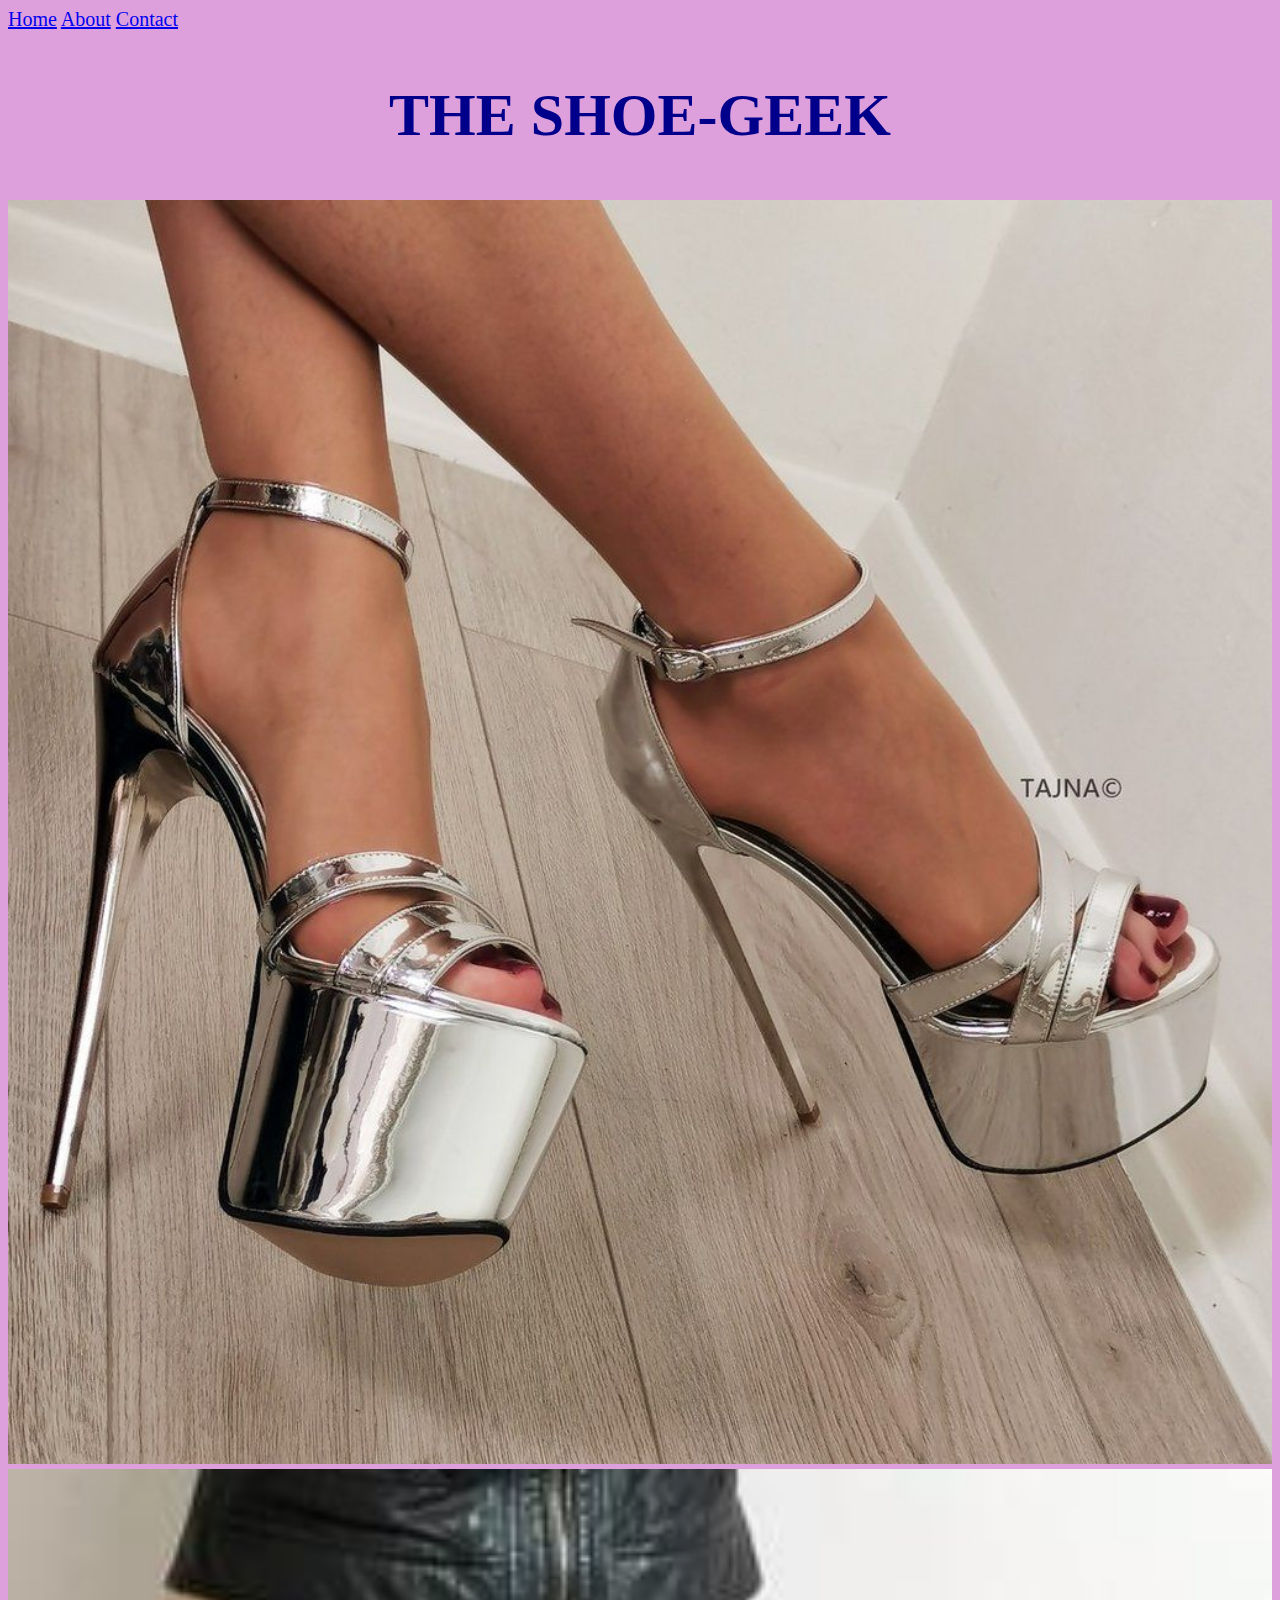
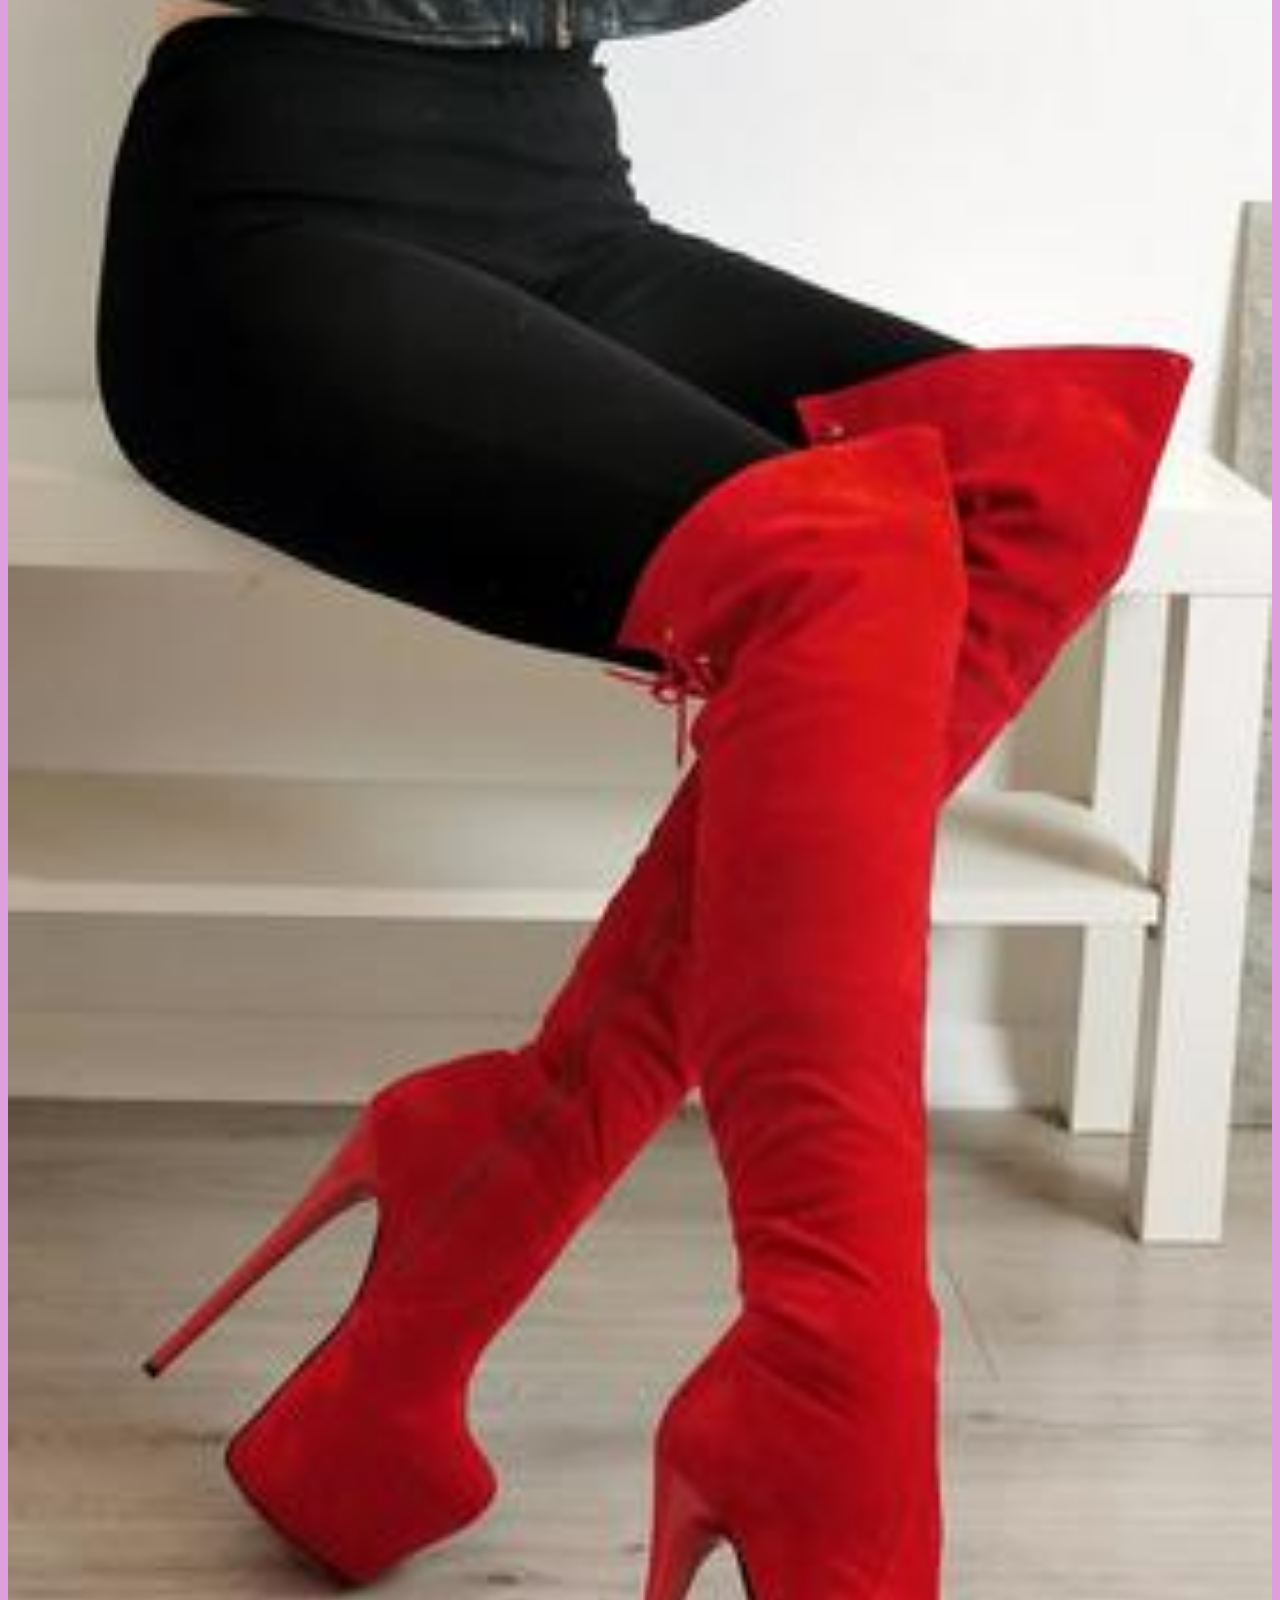
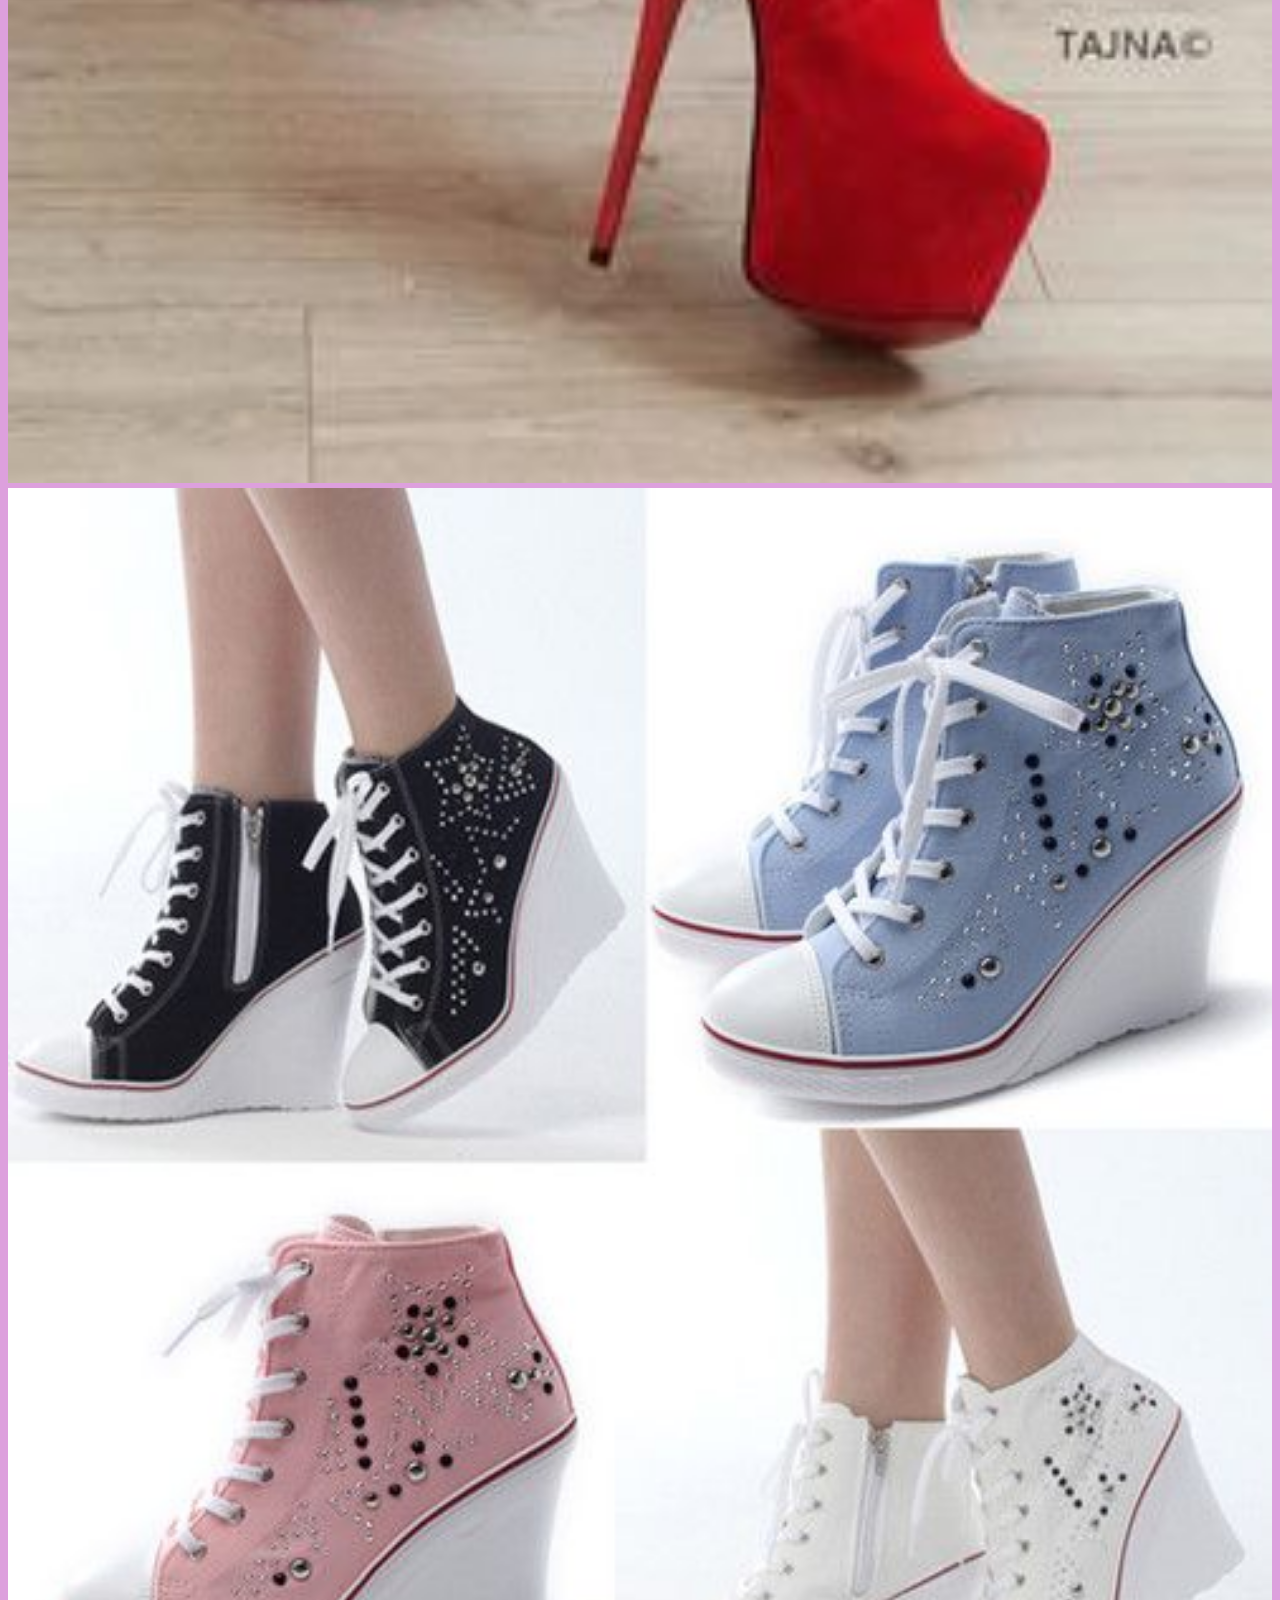
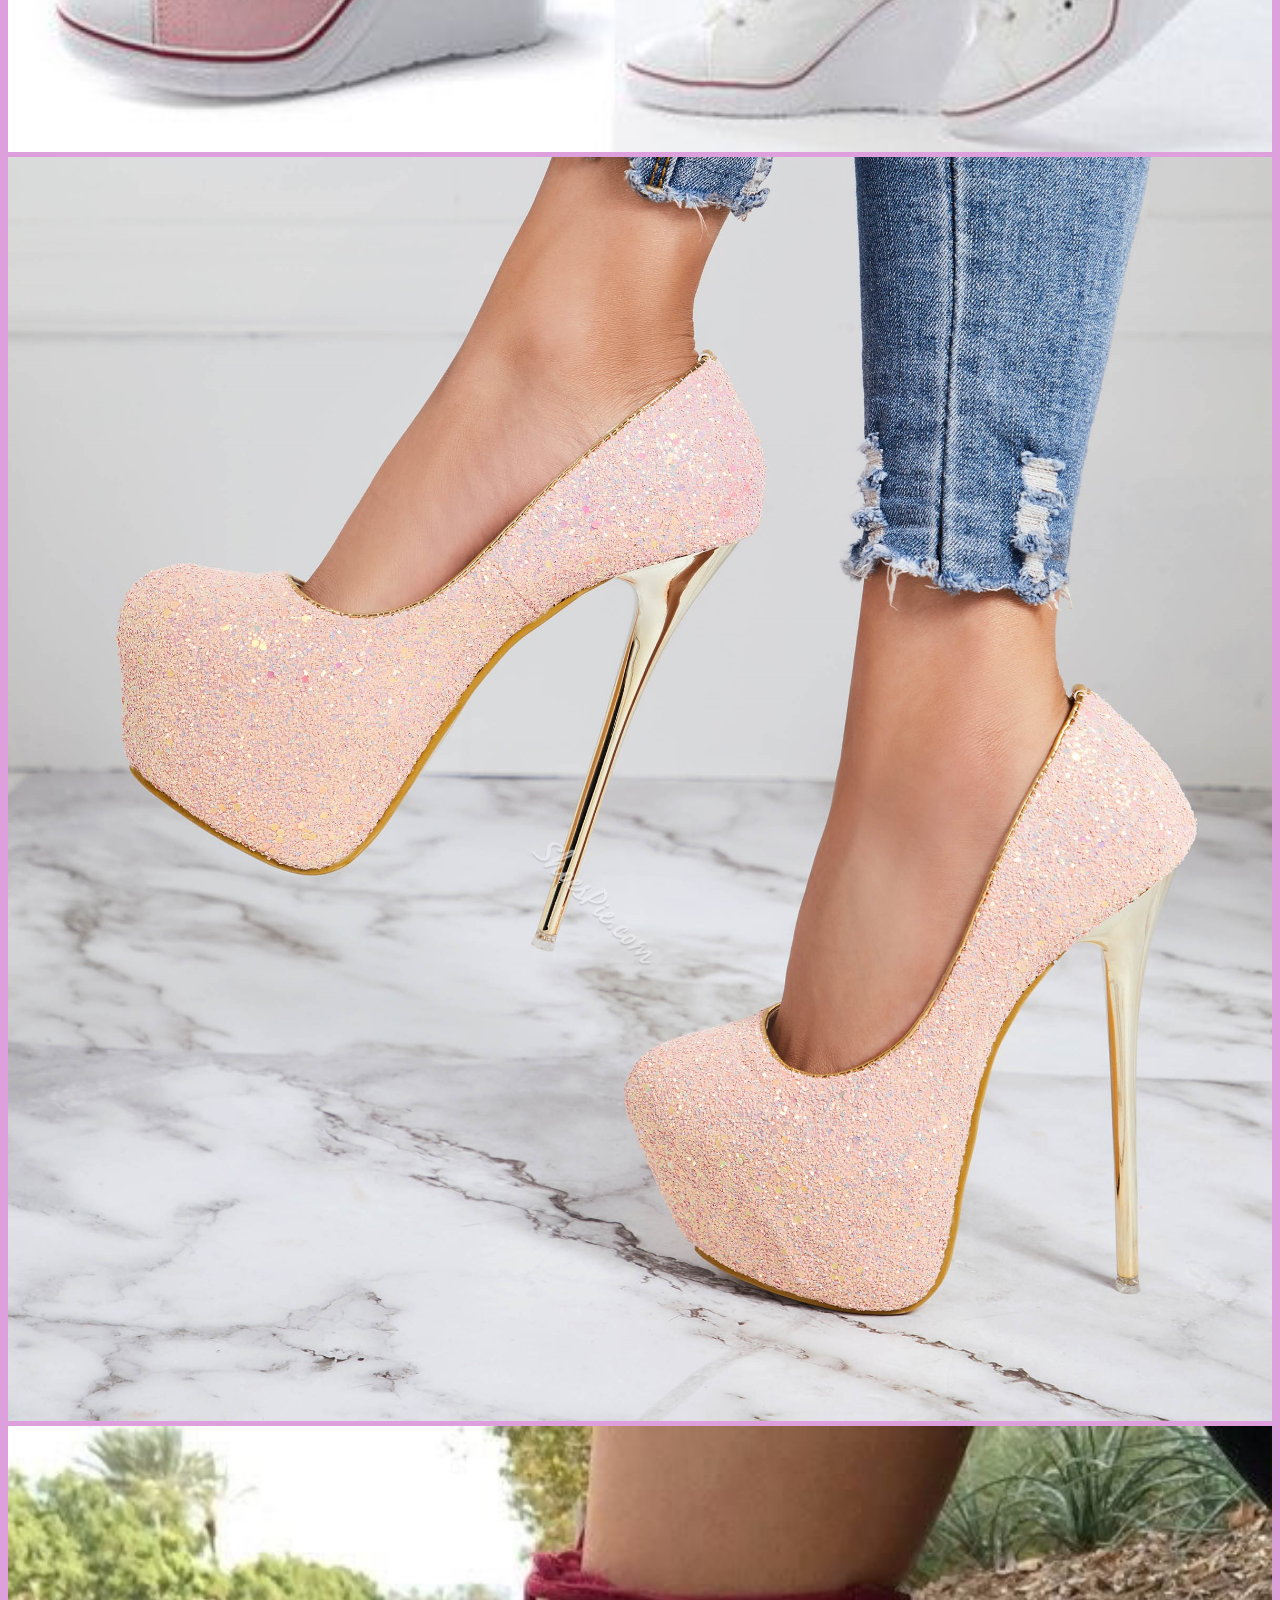
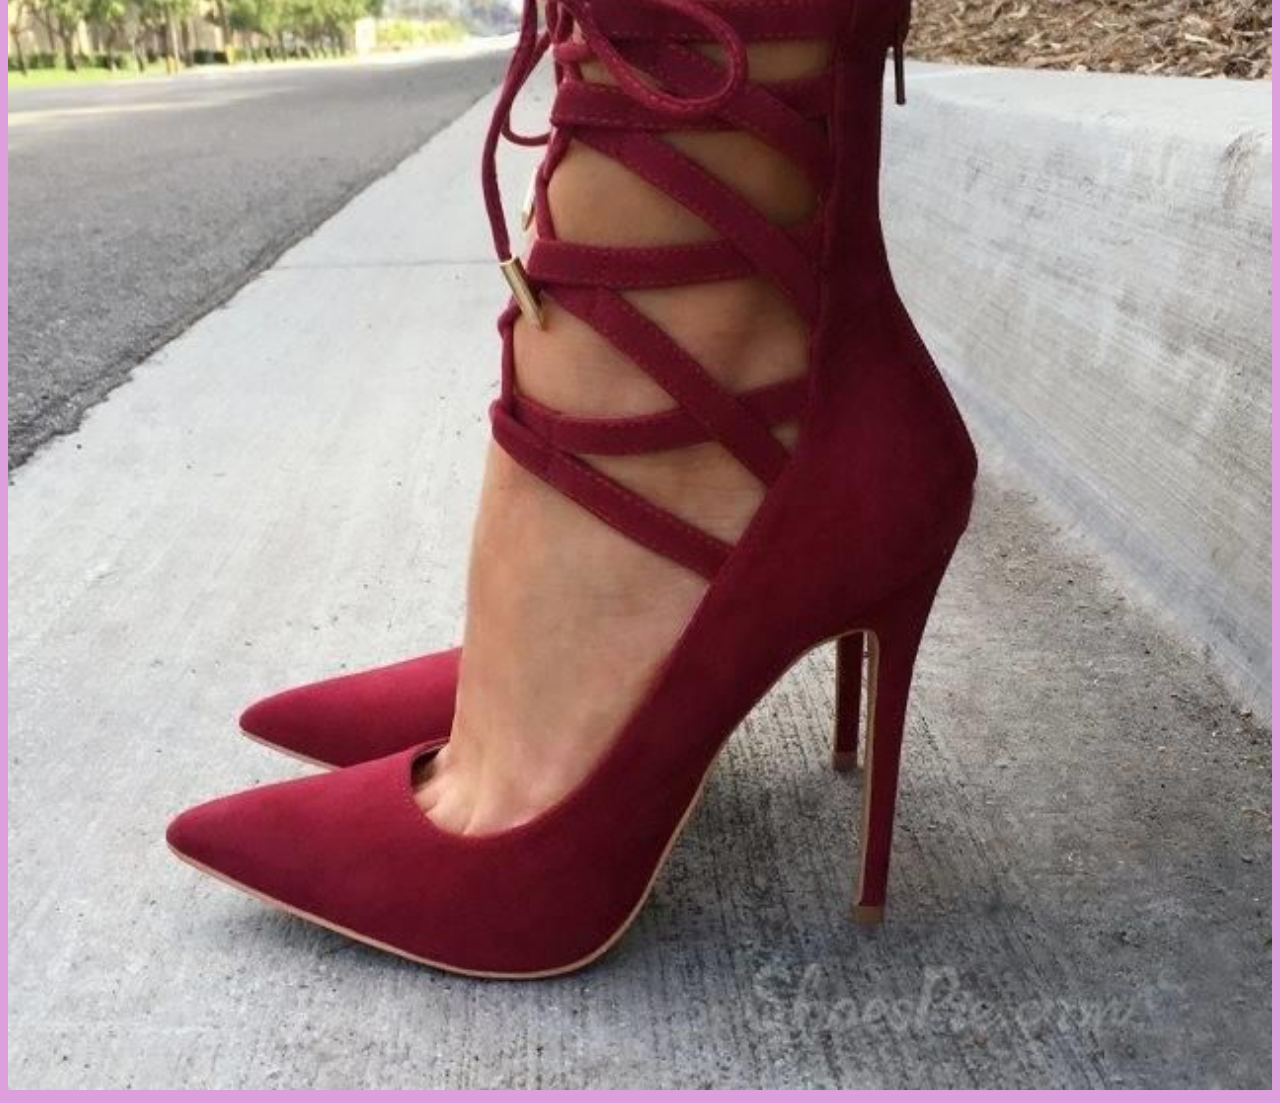
<file: index.html>
<!DOCTYPE html>
<html>
      <head>
            <link rel="stylesheet" href="style.css">
      </head>
      <body>
      <div id="menu">
            <a href="index.html">Home</a>
            <a href="about.html">About</a>
            <a href="contact.html">Contact</a>
            </div>
          
          <h2>THE SHOE-GEEK</h2>
          
           <div class="gallery">
                <a href="image-1.html"><img src="images/ankle-strap0.jpg"/></a>
                <a href="image-2.html"><img src="images/boot0.jpg"/></a>
                <a href="image-3.html"><img src="images/sneakers0.jpg"/></a>
                <a href="image-4.html"><img src="images/stiletto0.jpg"/></a>
                <a href="image-5.html"><img src="images/straped0.jpg"/></a>
           </div>
      </body>
</html>
</file>
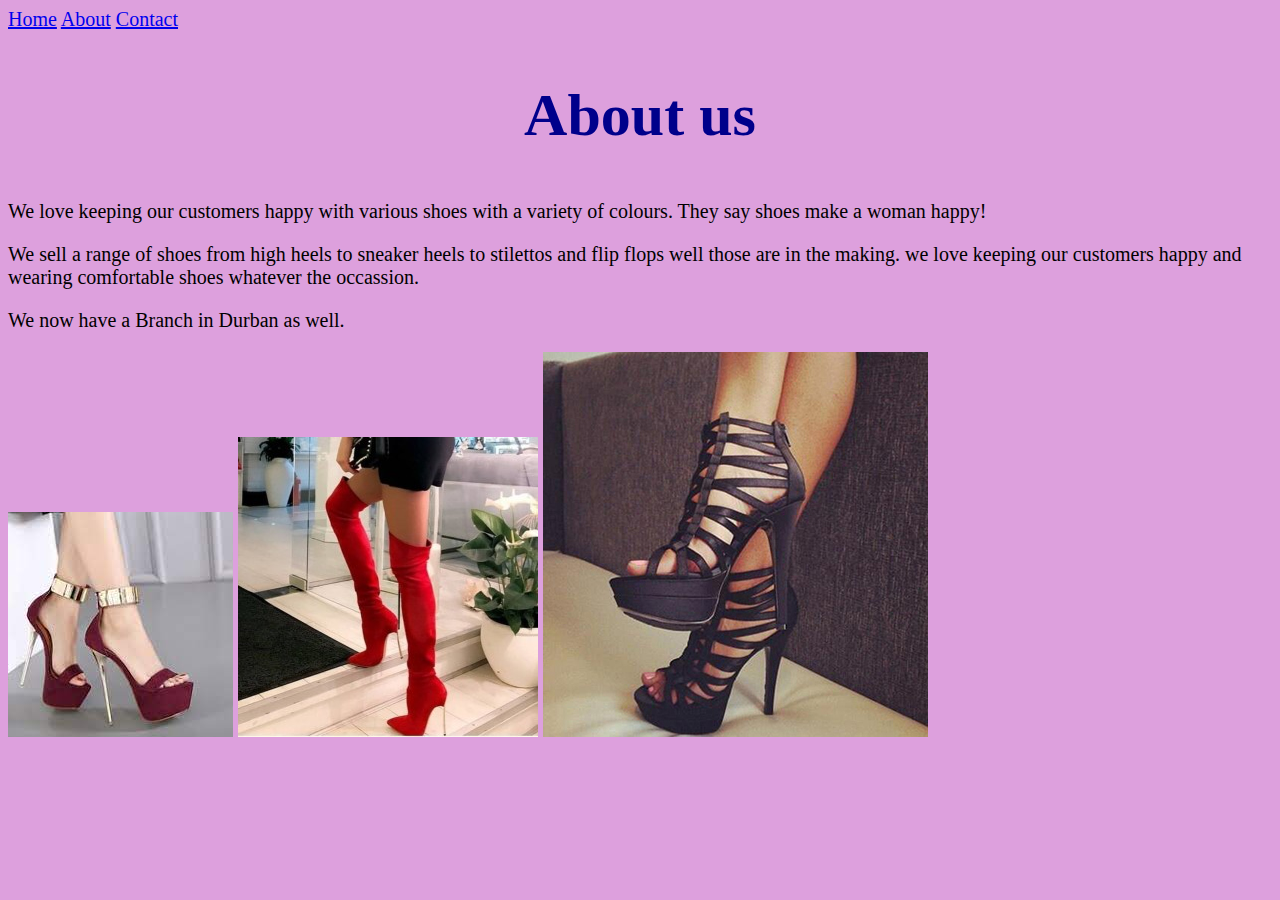
<file: about.html>
<!DOCTYPE html>
<html>
    <head>
        <link rel="stylesheet" href="style.css">
    </head>
    <body>
        <div id="menu">
            <a href="index.html">Home</a>
            <a href="about.html">About</a>
            <a href="contact.html">Contact</a>
        </div>
        <h2>About us</h2>
        <p>We love keeping our customers happy with various shoes with a variety of colours. They say shoes make a woman happy!</p>
        <p>We sell a range of shoes from high heels to sneaker heels to stilettos and flip flops well those are in the making.
        we love keeping our customers happy and wearing comfortable shoes whatever the occassion.</p>
        <p>We now have a Branch in Durban as well.</p>
     

        <img src="images/about%20us1.jpg"/>
        <img src="images/about%20us2.jpg"/>
        <img src="images/about%20us3.jpg"/>
    </body>
</html>
</file>
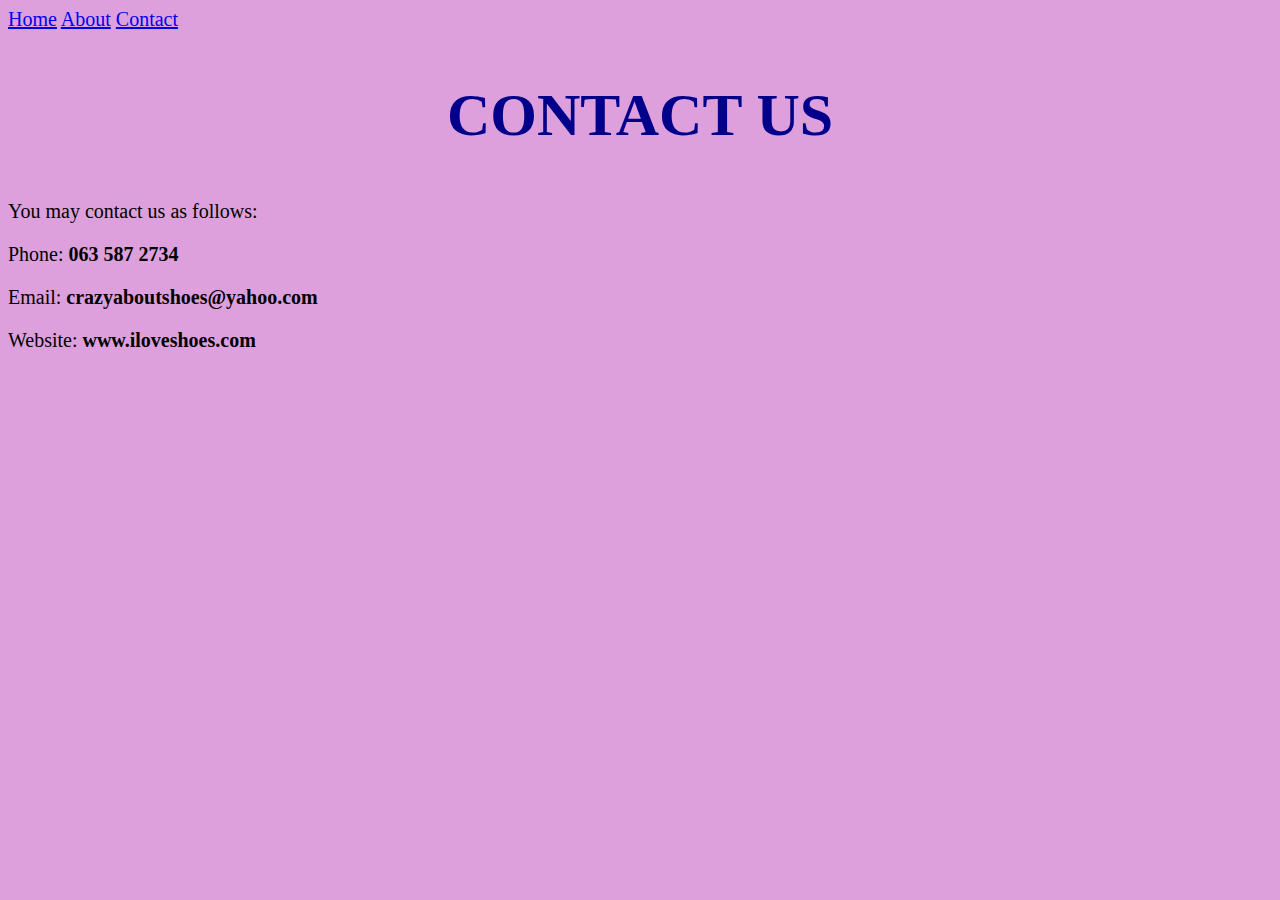
<file: contact.html>
<!DOCTYPE html>
<html>
    <head>
        <link rel="stylesheet" href="style.css">
    </head>
    <body>
        <div id="menu">
            <a href="index.html">Home</a>
            <a href="about.html">About</a>
            <a href="contact.html">Contact</a>
        </div>
        <h2>CONTACT US</h2>
        <p>You may contact us as follows:</p>
        <p>Phone: <b>063 587 2734</b></p>
        <p>Email: <b>crazyaboutshoes@yahoo.com</b></p>
        <p>Website: <b>www.iloveshoes.com</b></p>
    </body>
</html>
</file>
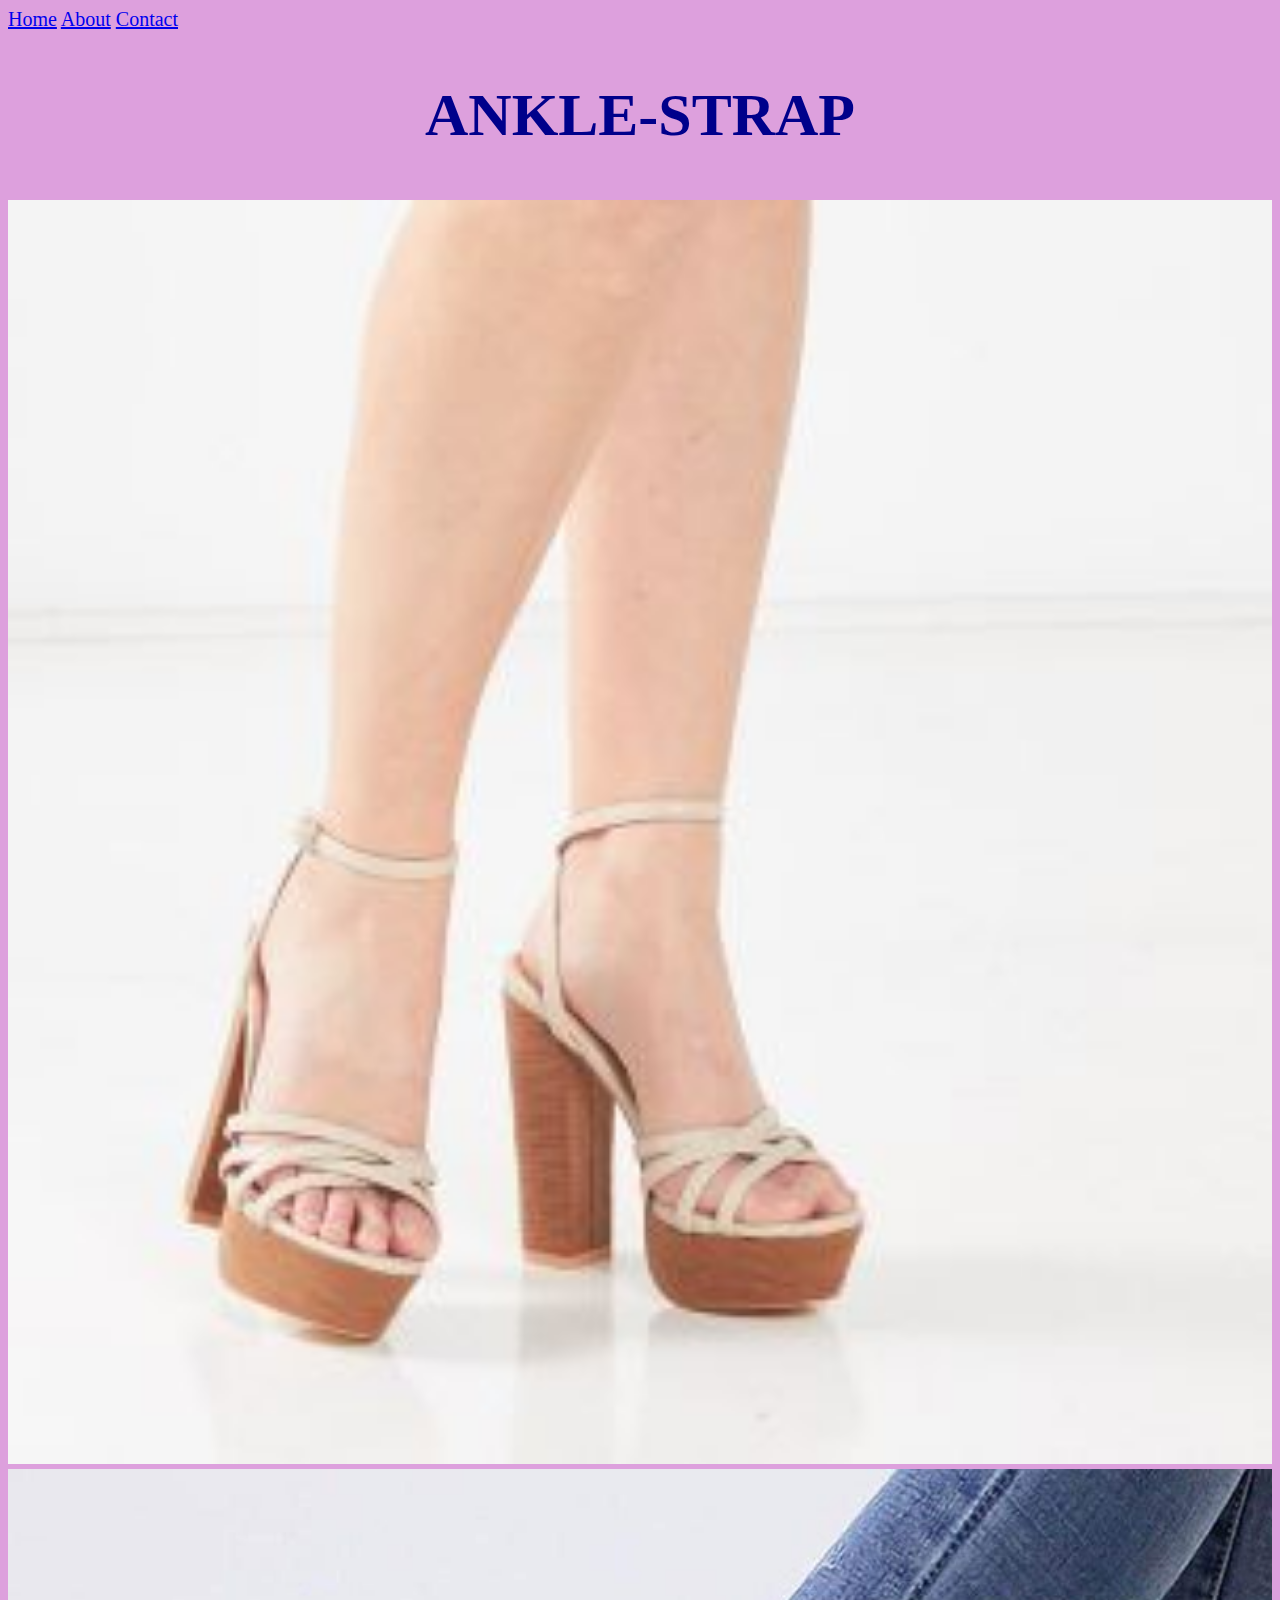
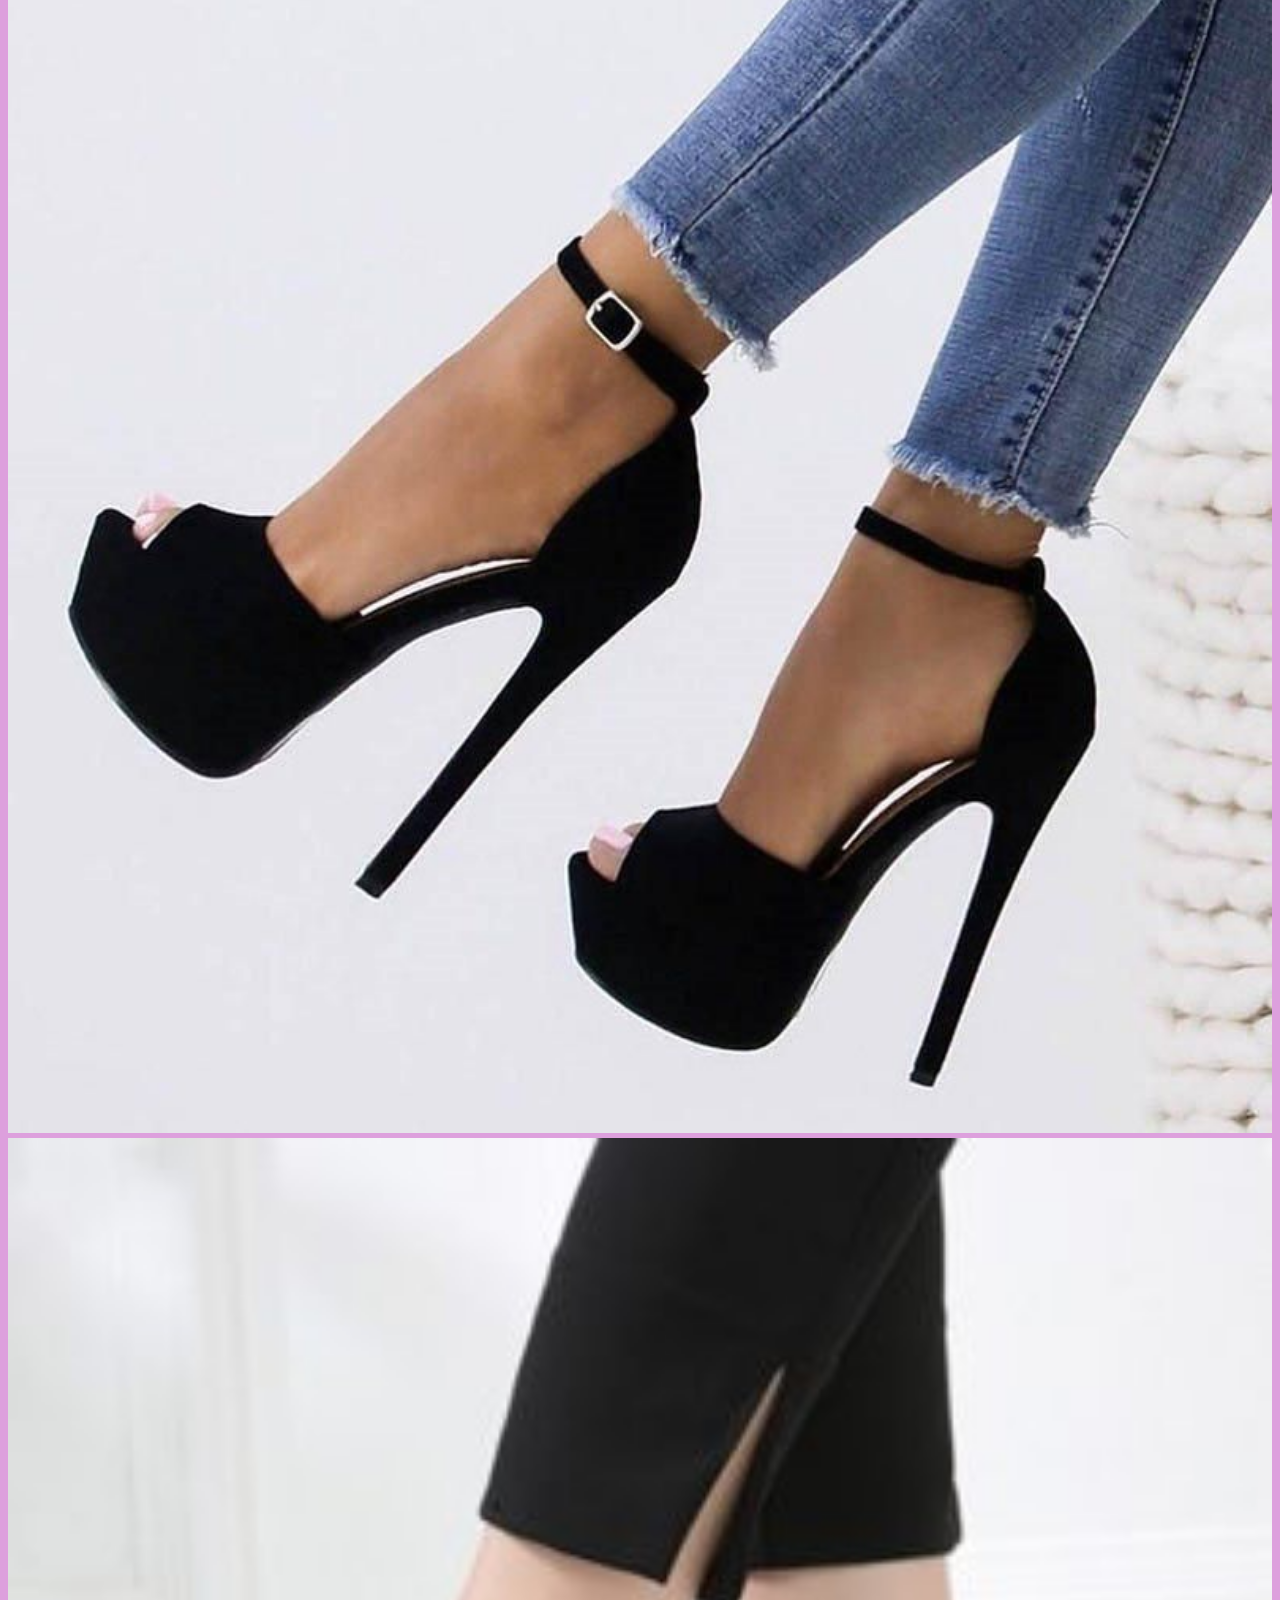
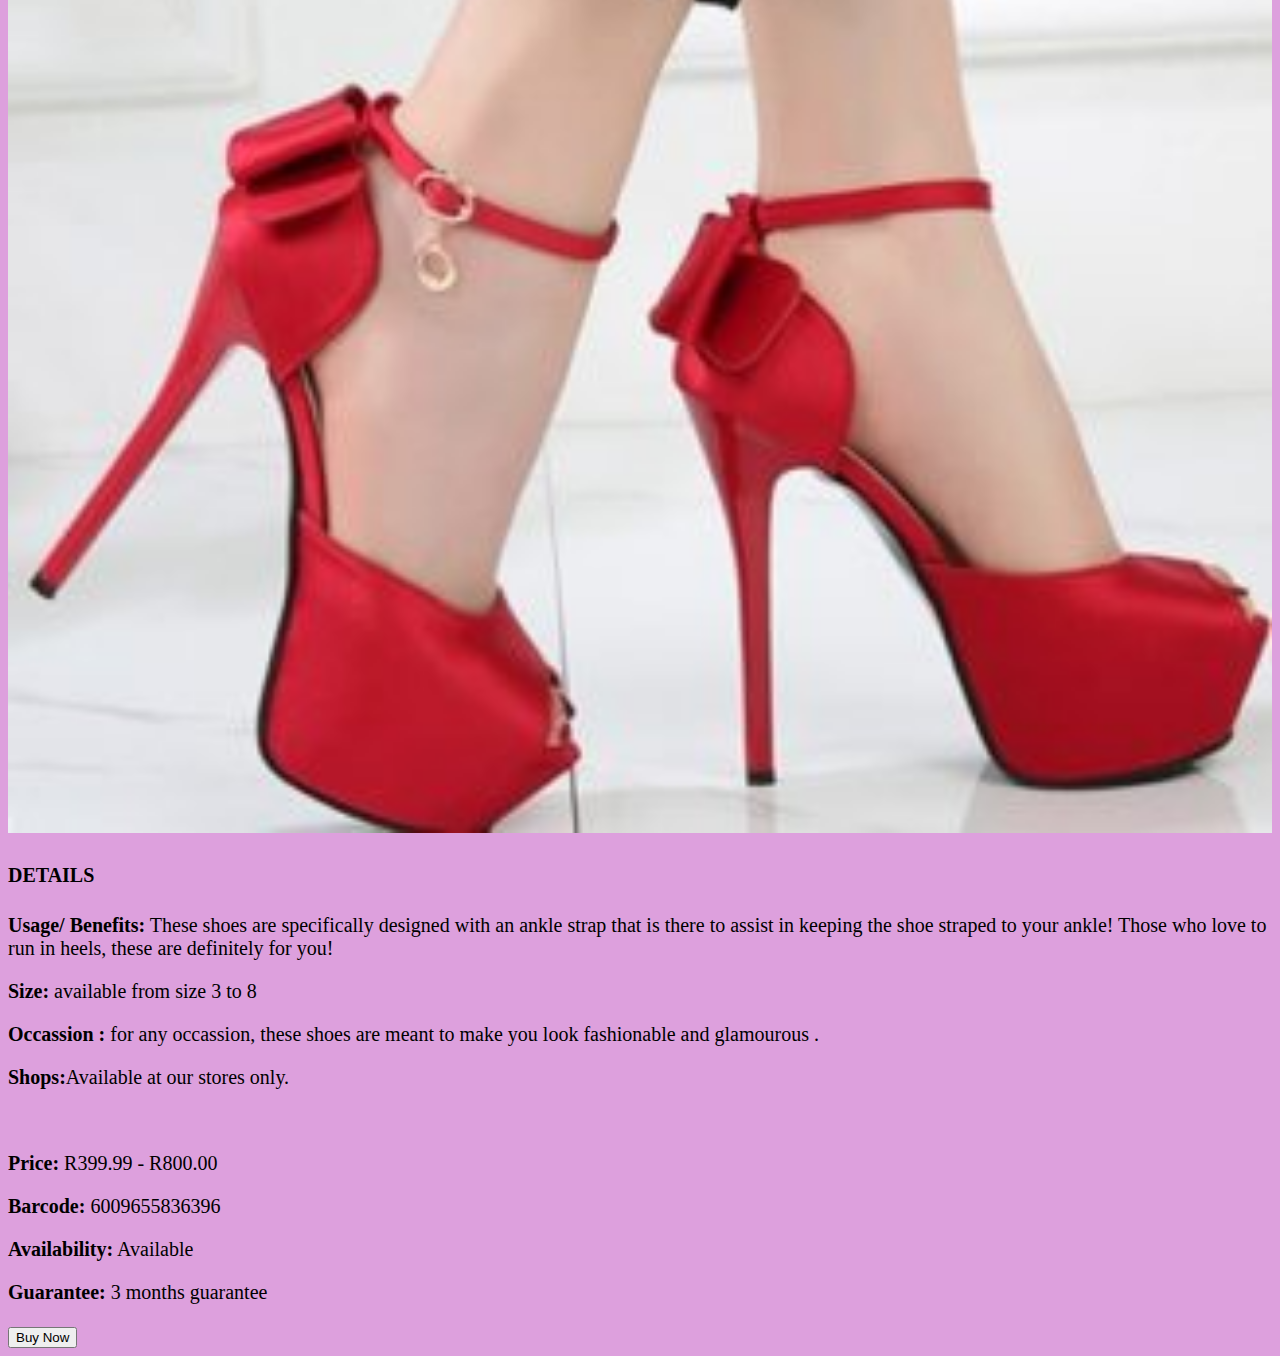
<file: image-1.html>
<!DOCTYPE html>
<html>
      <head> 
           <link rel="stylesheet" href="style.css"> 
       </head>
 
       <body> 
        <div id="menu">
            <a href="index.html">Home</a>
            <a href="about.html">About</a>
            <a href="contact.html">Contact</a>
            </div>
            
          <h2><b>ANKLE-STRAP</b></h2>
          <div class="gallery"> 
              <img src="images/ankle-strap1.jpg"> 
              <img src="images/ankle-strap2.jpg">
              <img src="images/ankle-strap3.jpg">
          </div> 
          <h4><b>DETAILS</b></h4>
          <p><b>Usage/ Benefits:</b> These shoes are specifically designed with an ankle strap that is there to assist in keeping the shoe straped to your ankle!        Those who love to run in heels, these are definitely for you!</p>
          <p><b>Size:</b> available from size 3 to 8</p> 
          <p><b>Occassion :</b> for any occassion, these shoes are meant to make you look fashionable and glamourous .</p> 
          <p><b>Shops:</b>Available at our stores only. </p> 
          <br/>
          <p><b>Price:</b> R399.99 - R800.00</p>
          <p><b>Barcode:</b> 6009655836396</p>
          <p><b>Availability:</b> Available</p>
          <p><b>Guarantee:</b> 3 months guarantee</p>

            <input type="Submit" value="Buy Now" />
      </body>
</html>
</file>
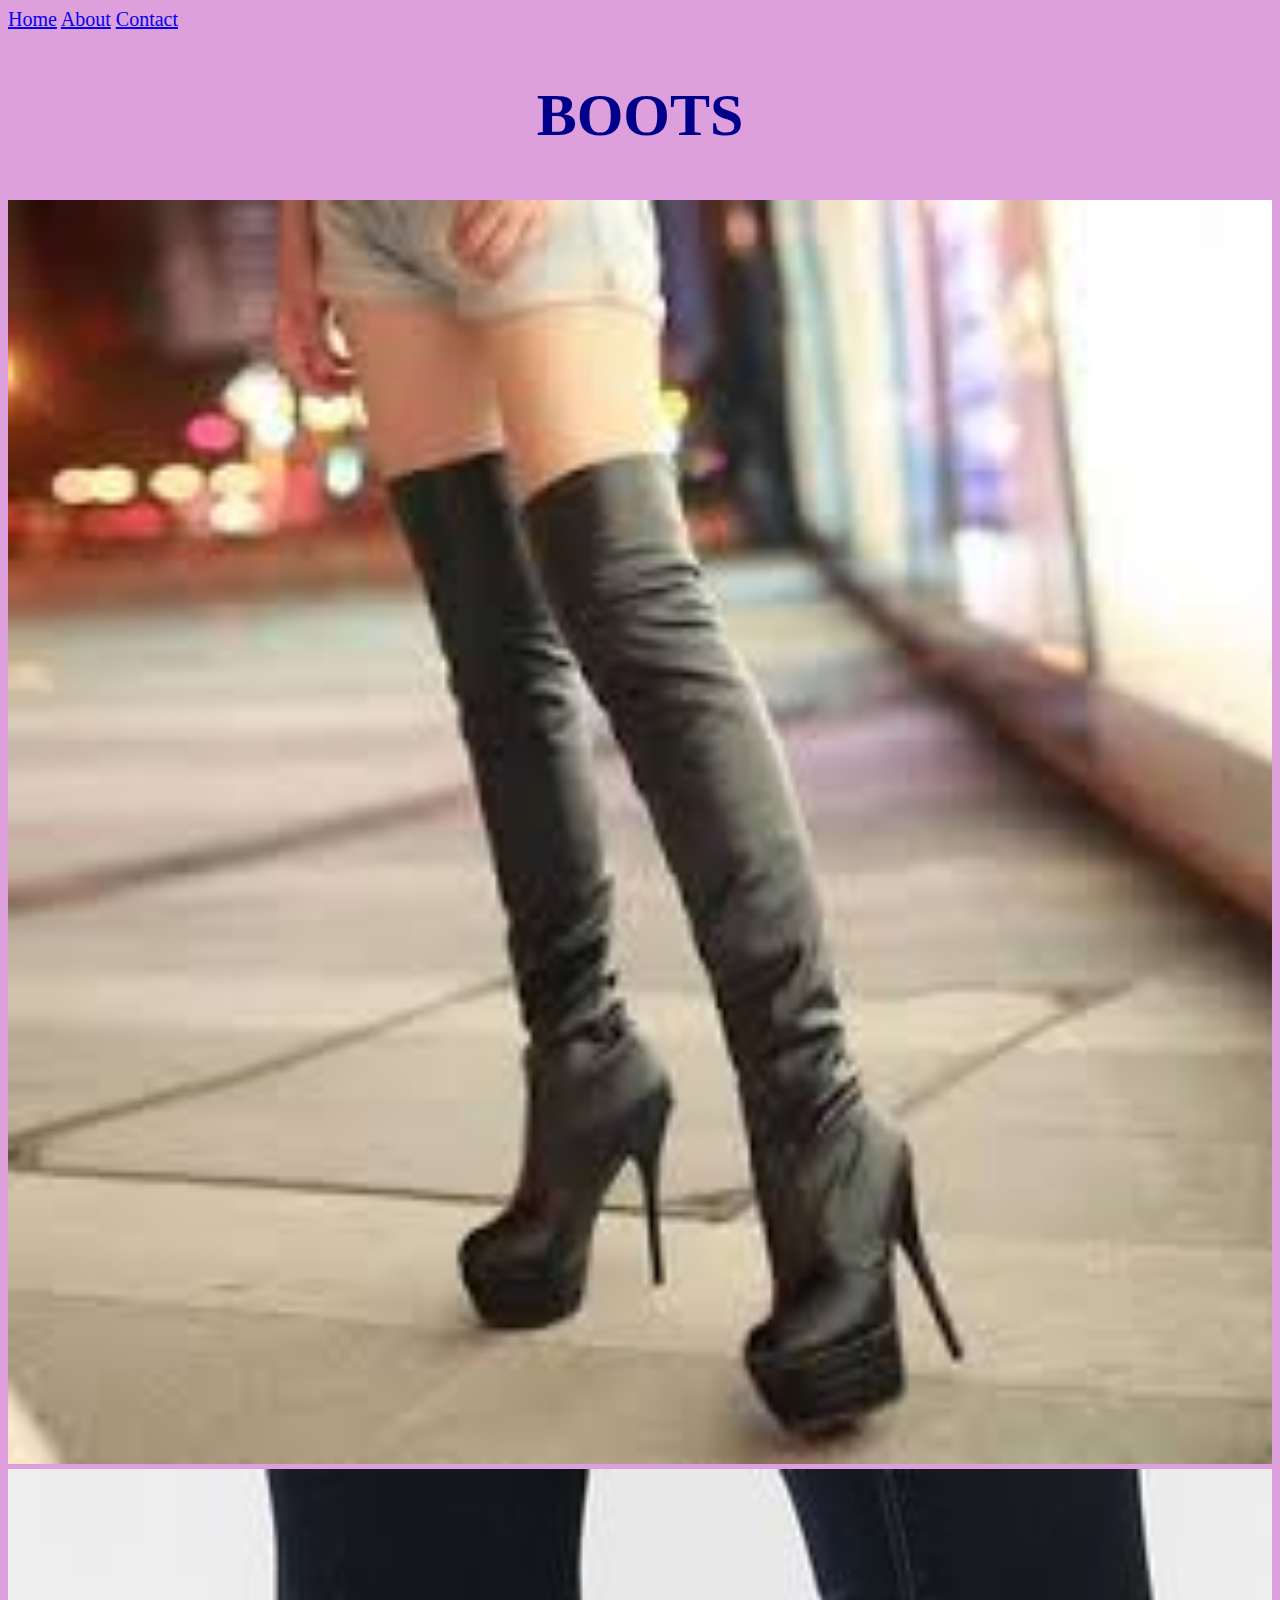
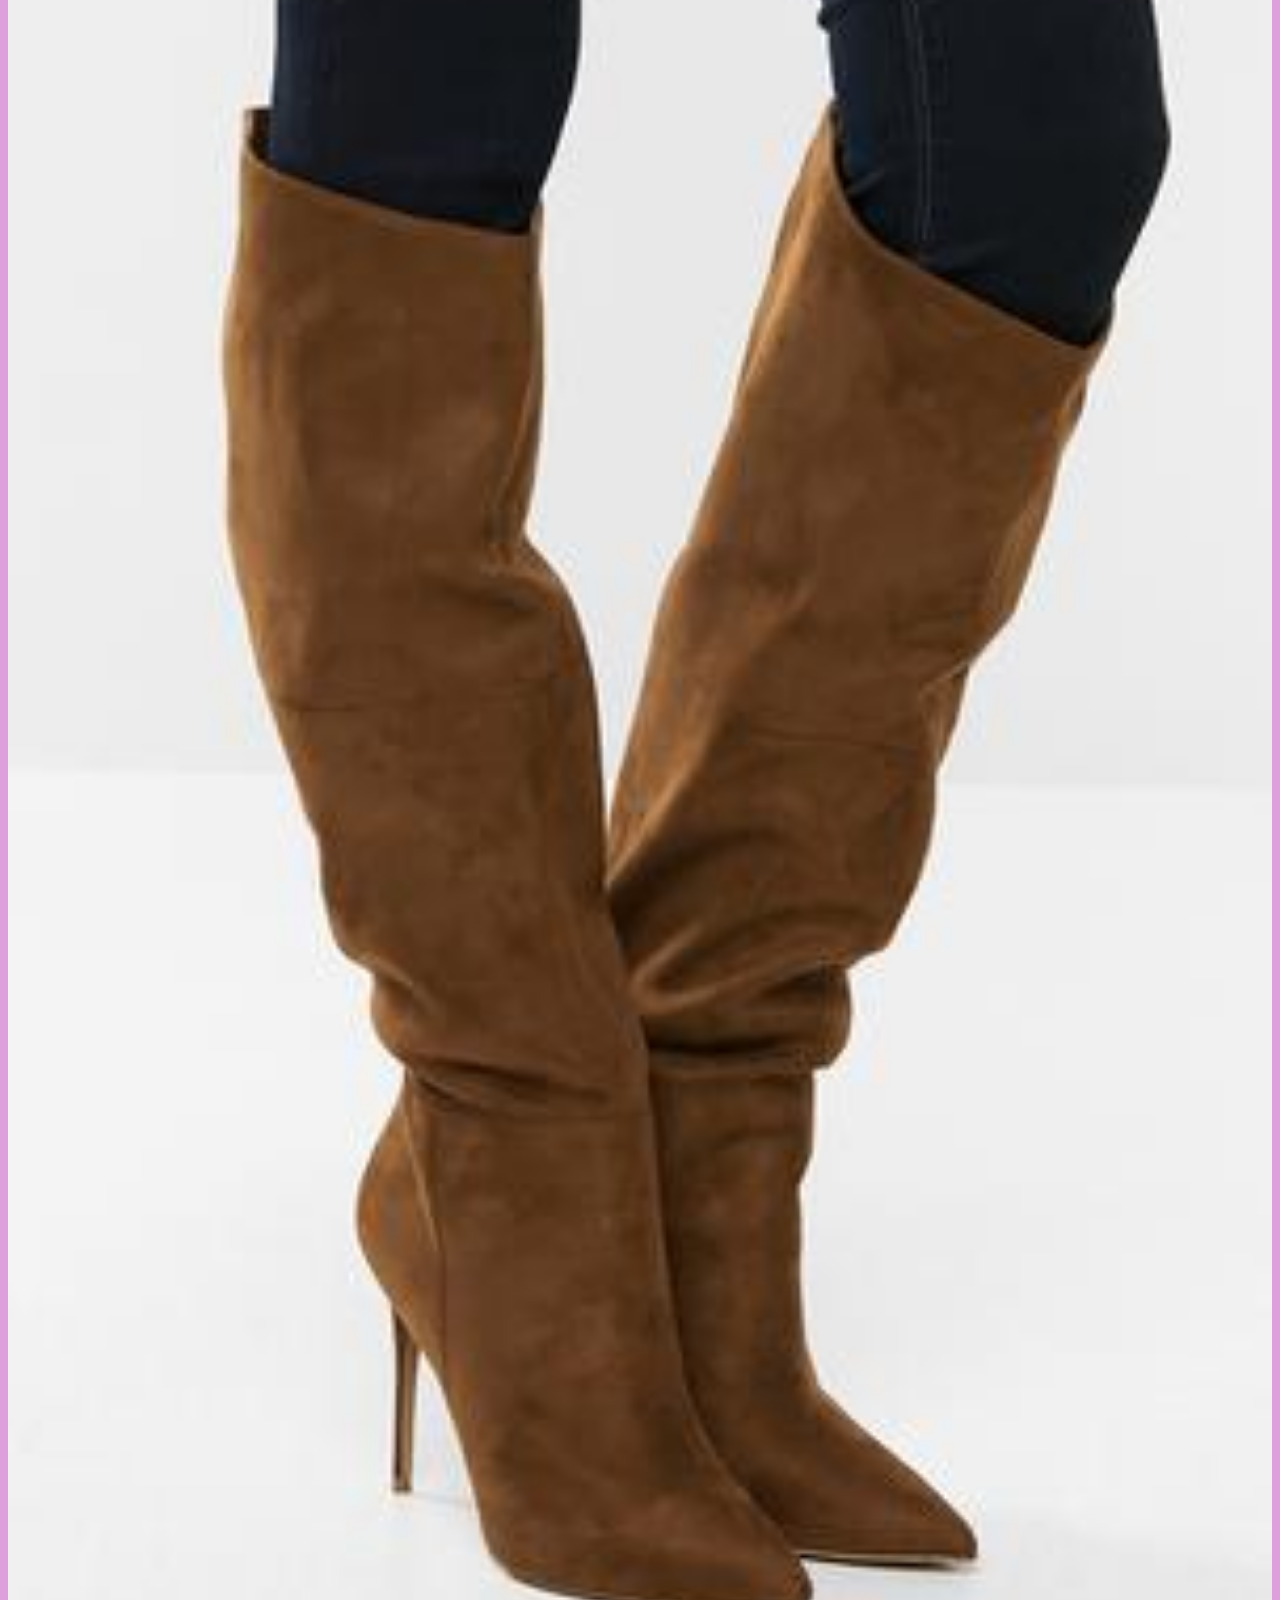
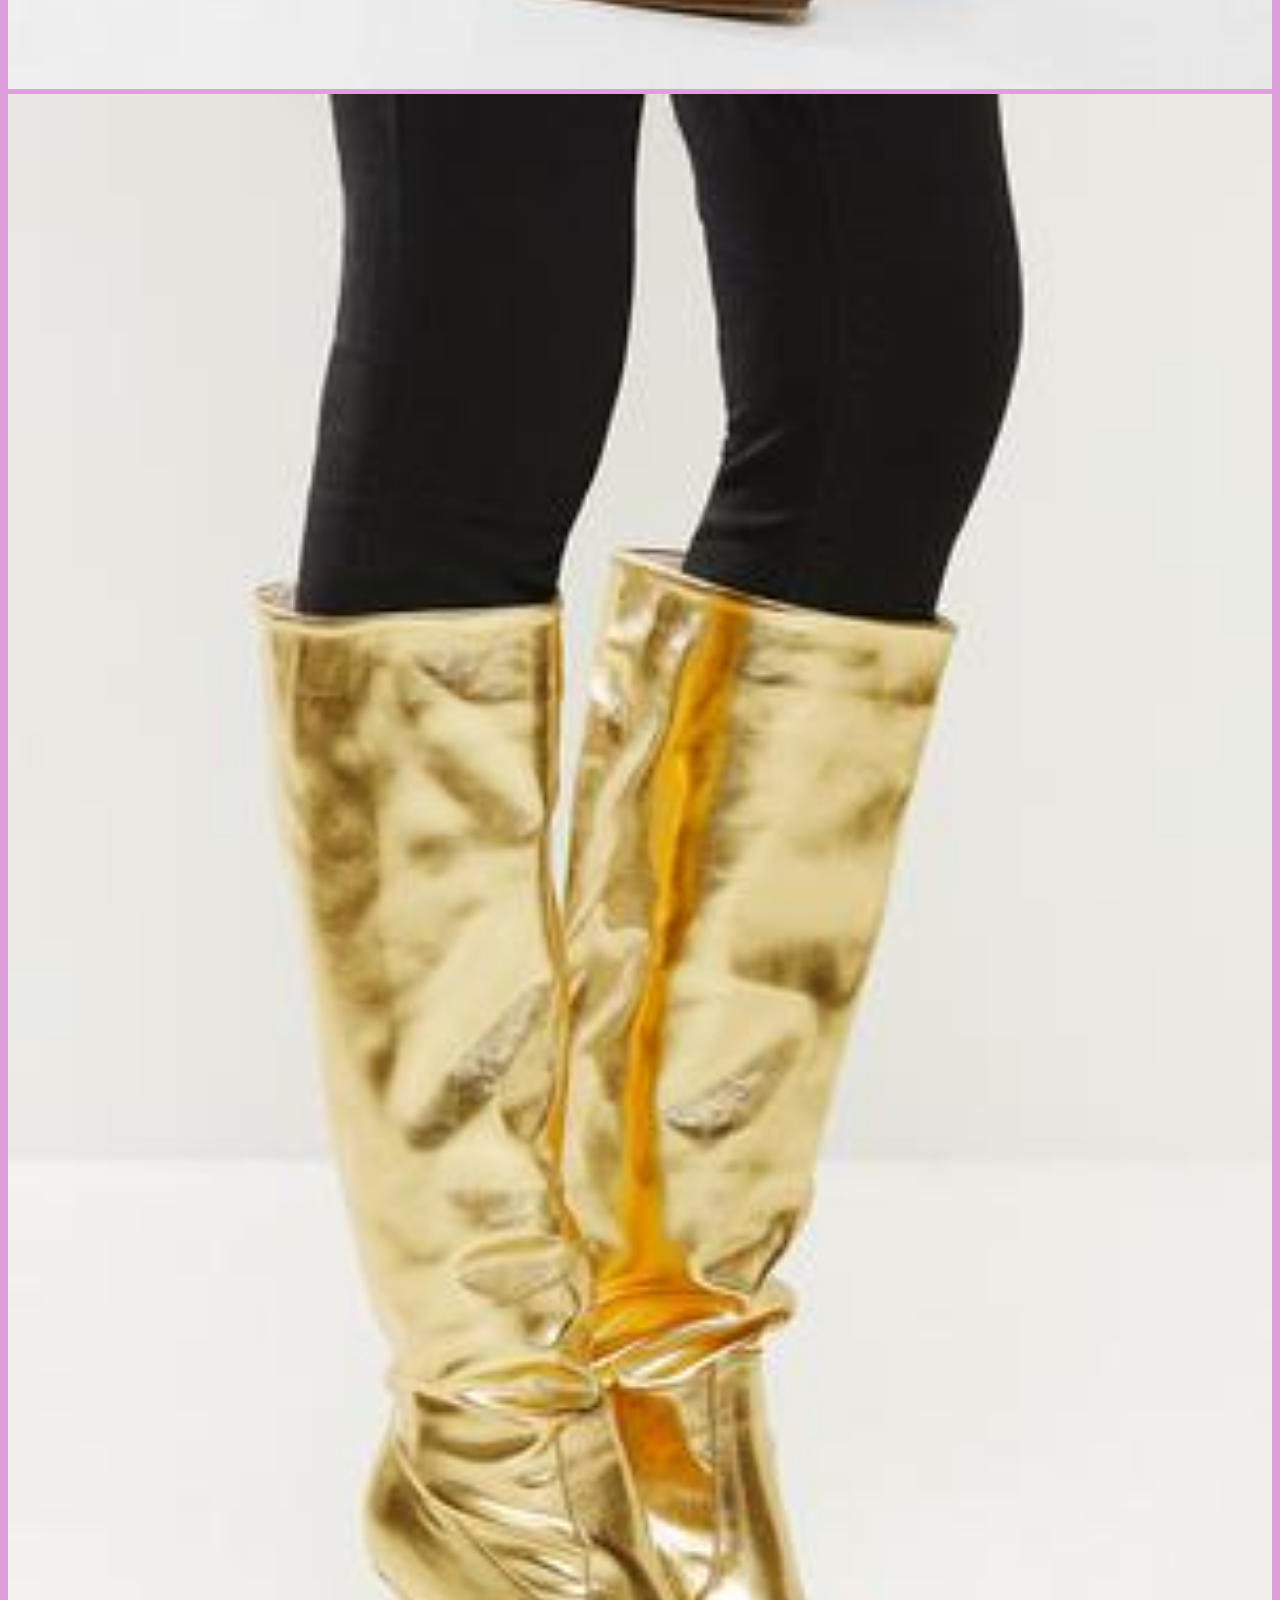
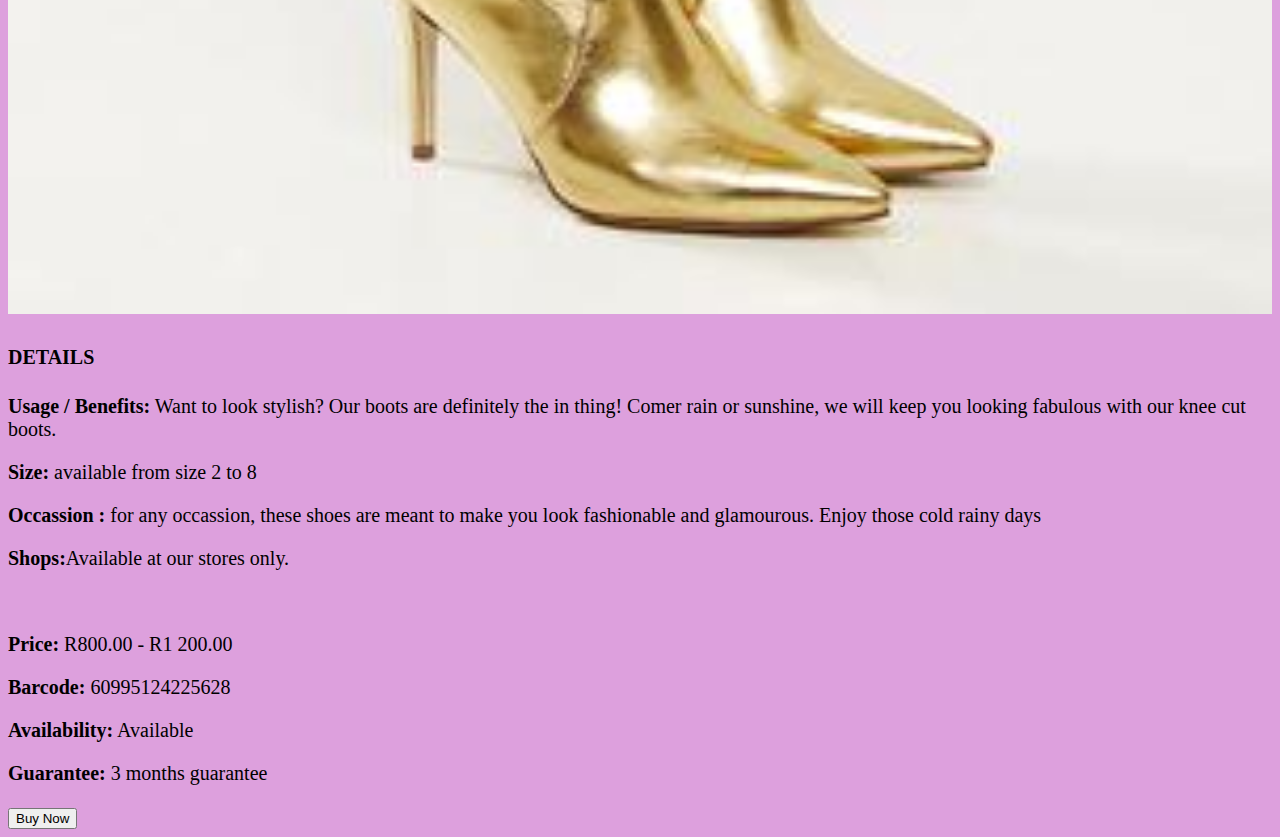
<file: image-2.html>
<!DOCTYPE html>
<html>
      <head> 
           <link rel="stylesheet" href="style.css"> 
       </head>
 
       <body> 
        <div id="menu">
            <a href="index.html">Home</a>
            <a href="about.html">About</a>
            <a href="contact.html">Contact</a>
            </div>
             
          <h2>BOOTS</h2>
          <div class="gallery"> 
              <img src="images/boot1.jpg"> 
              <img src="images/boot2.jpg">
              <img src="images/boot3.jpg">
          </div> 
          <h4><b>DETAILS</b></h4>
          <p><b>Usage / Benefits:</b> Want to look stylish? Our boots are definitely the in thing! Comer rain or sunshine, we will keep you looking fabulous with our knee cut boots.</p>
          <p><b>Size:</b> available from size 2 to 8</p> 
          <p><b>Occassion :</b> for any occassion, these shoes are meant to make you look fashionable and glamourous. Enjoy those cold rainy days</p> 
          <p><b>Shops:</b>Available at our stores only. </p> 
          <br/>
          <p><b>Price:</b> R800.00 - R1 200.00</p>
          <p><b>Barcode:</b> 60995124225628 </p>
          <p><b>Availability:</b> Available</p>
          <p><b>Guarantee:</b> 3 months guarantee</p>

          <input type="Submit" value="Buy Now" />
        </body>
</html>
</file>
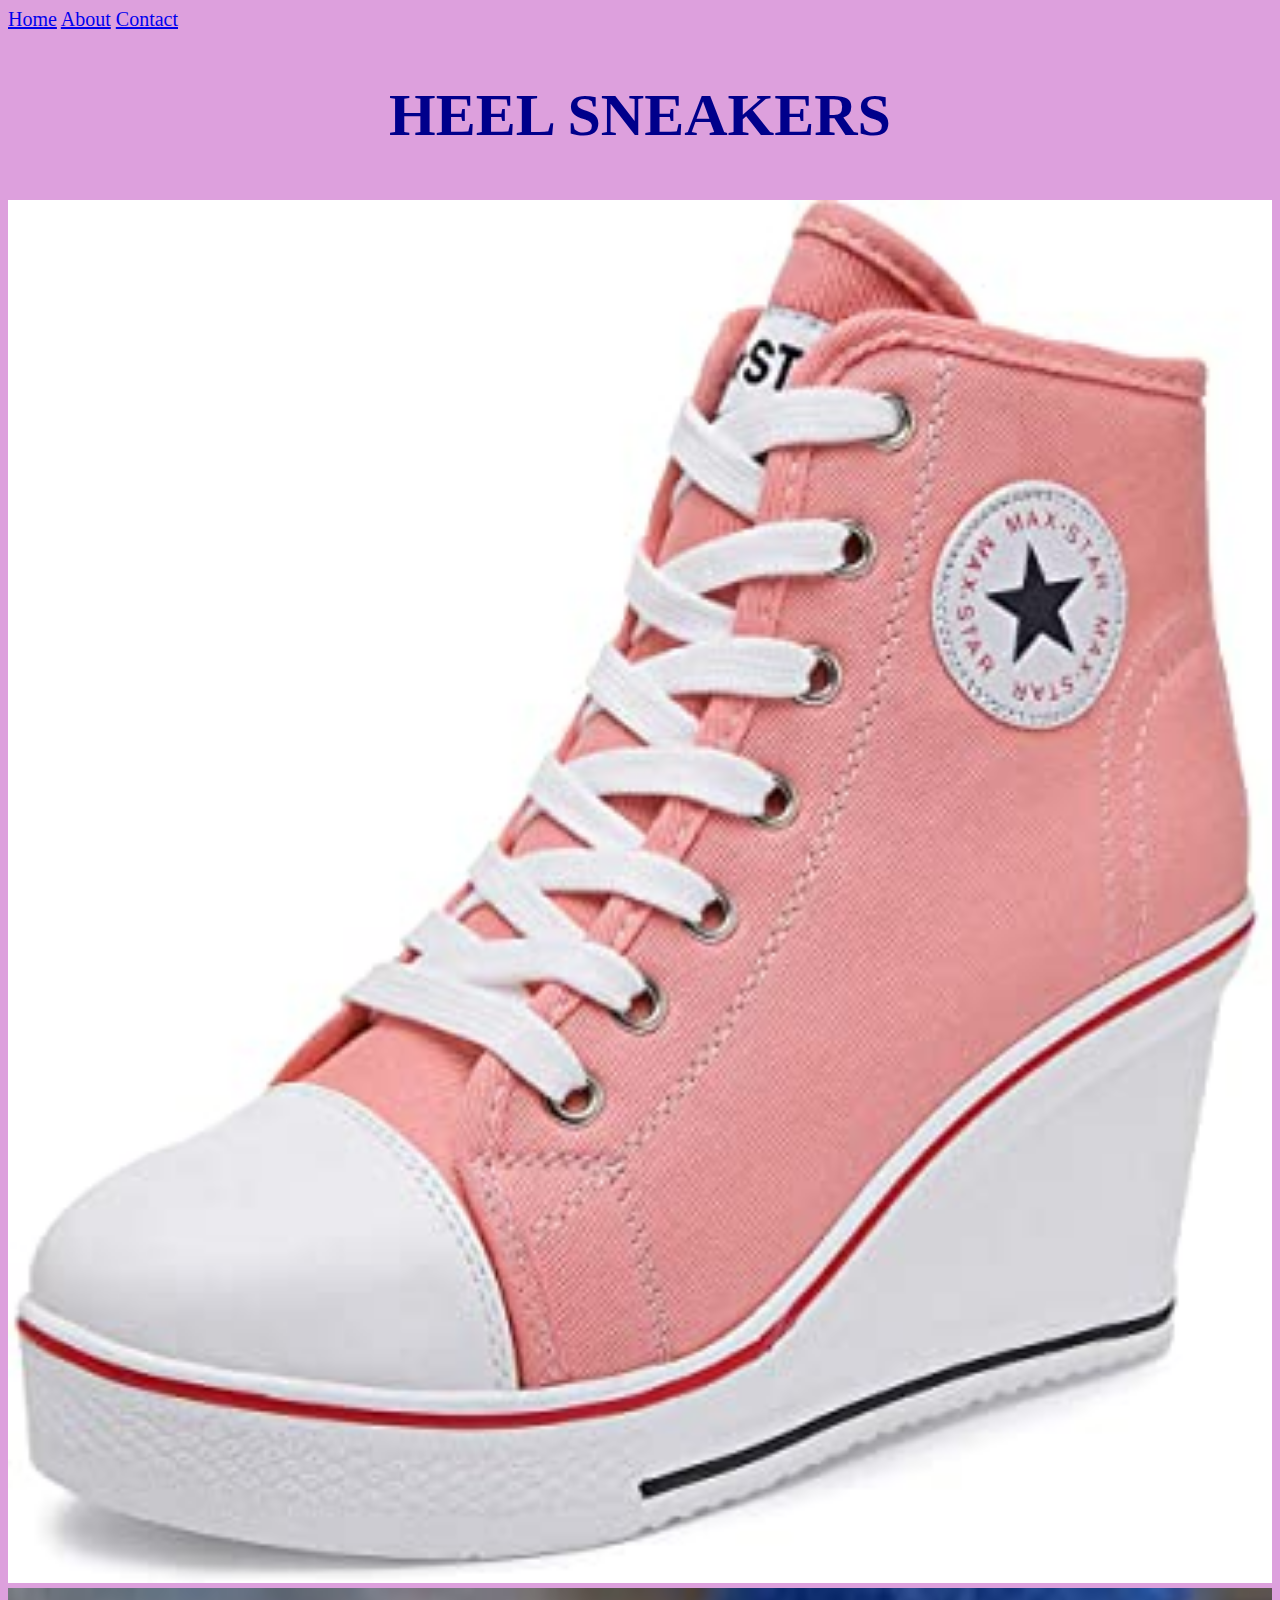
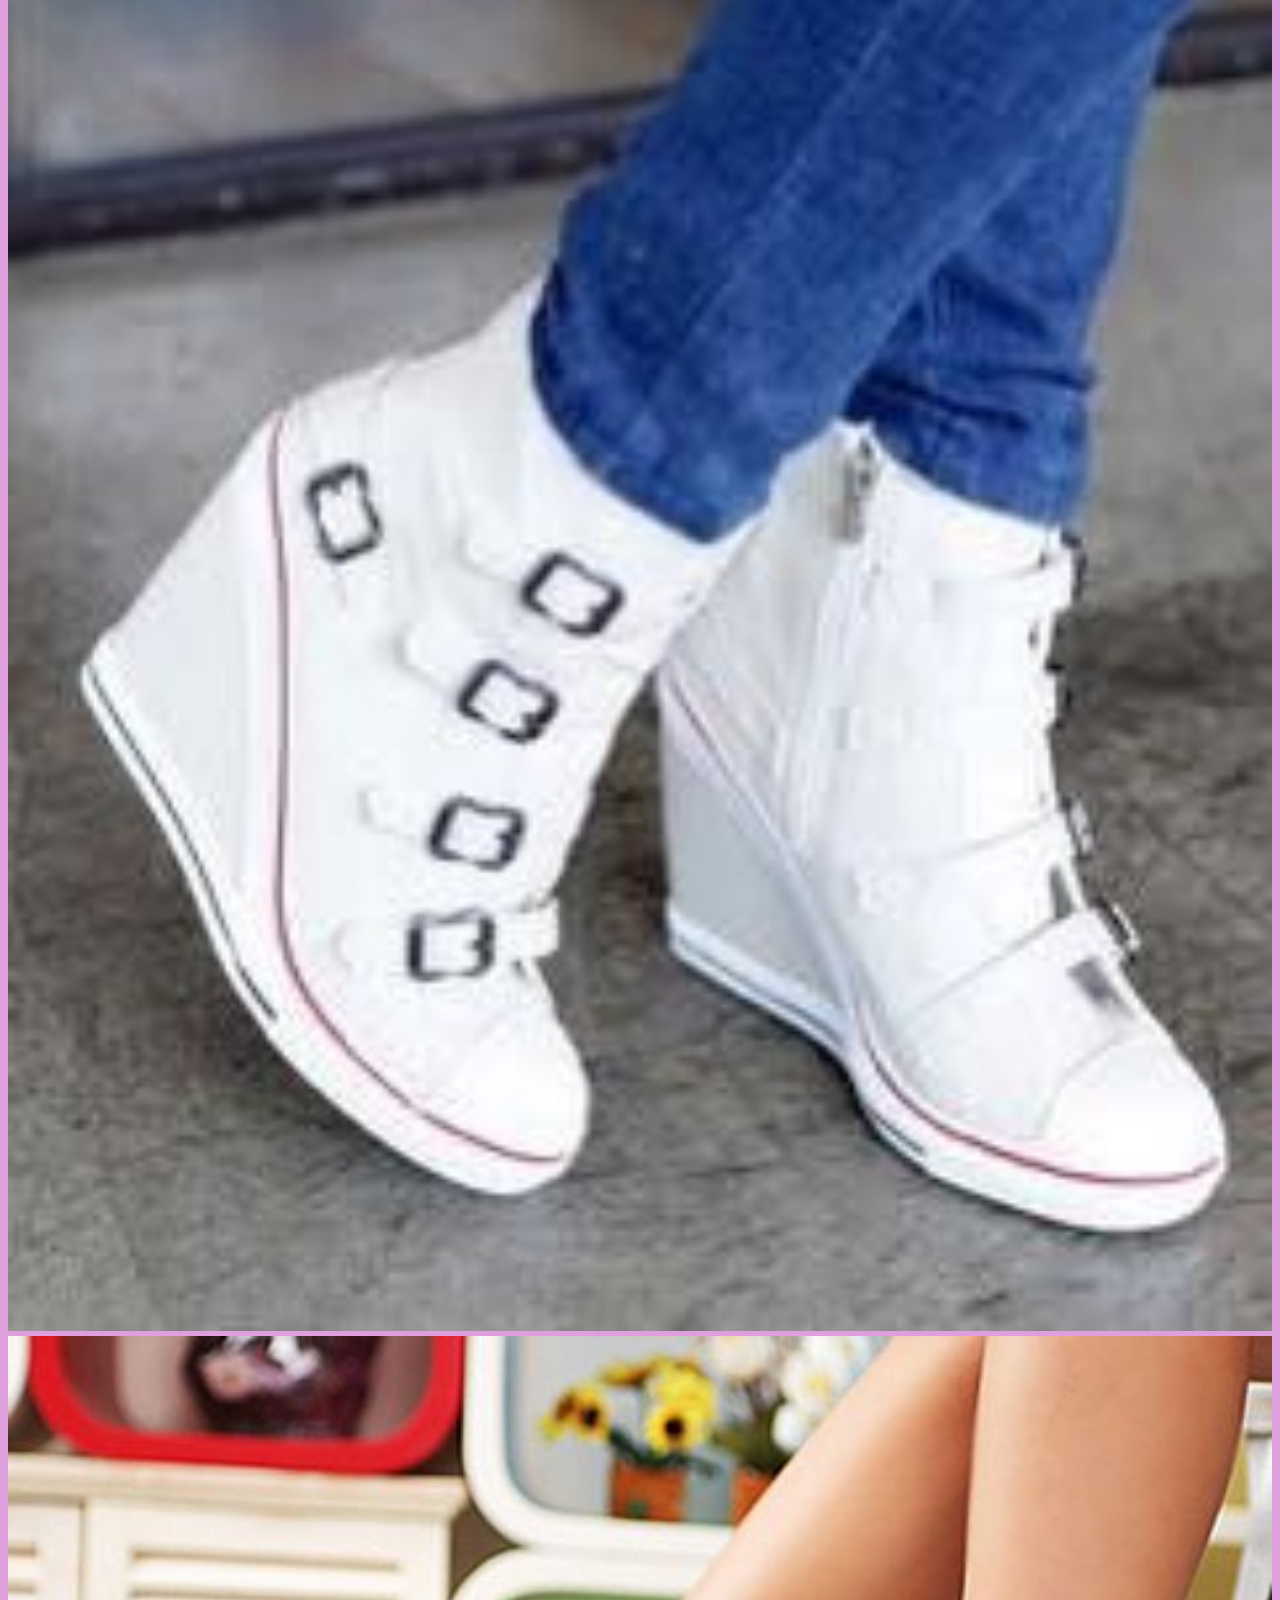
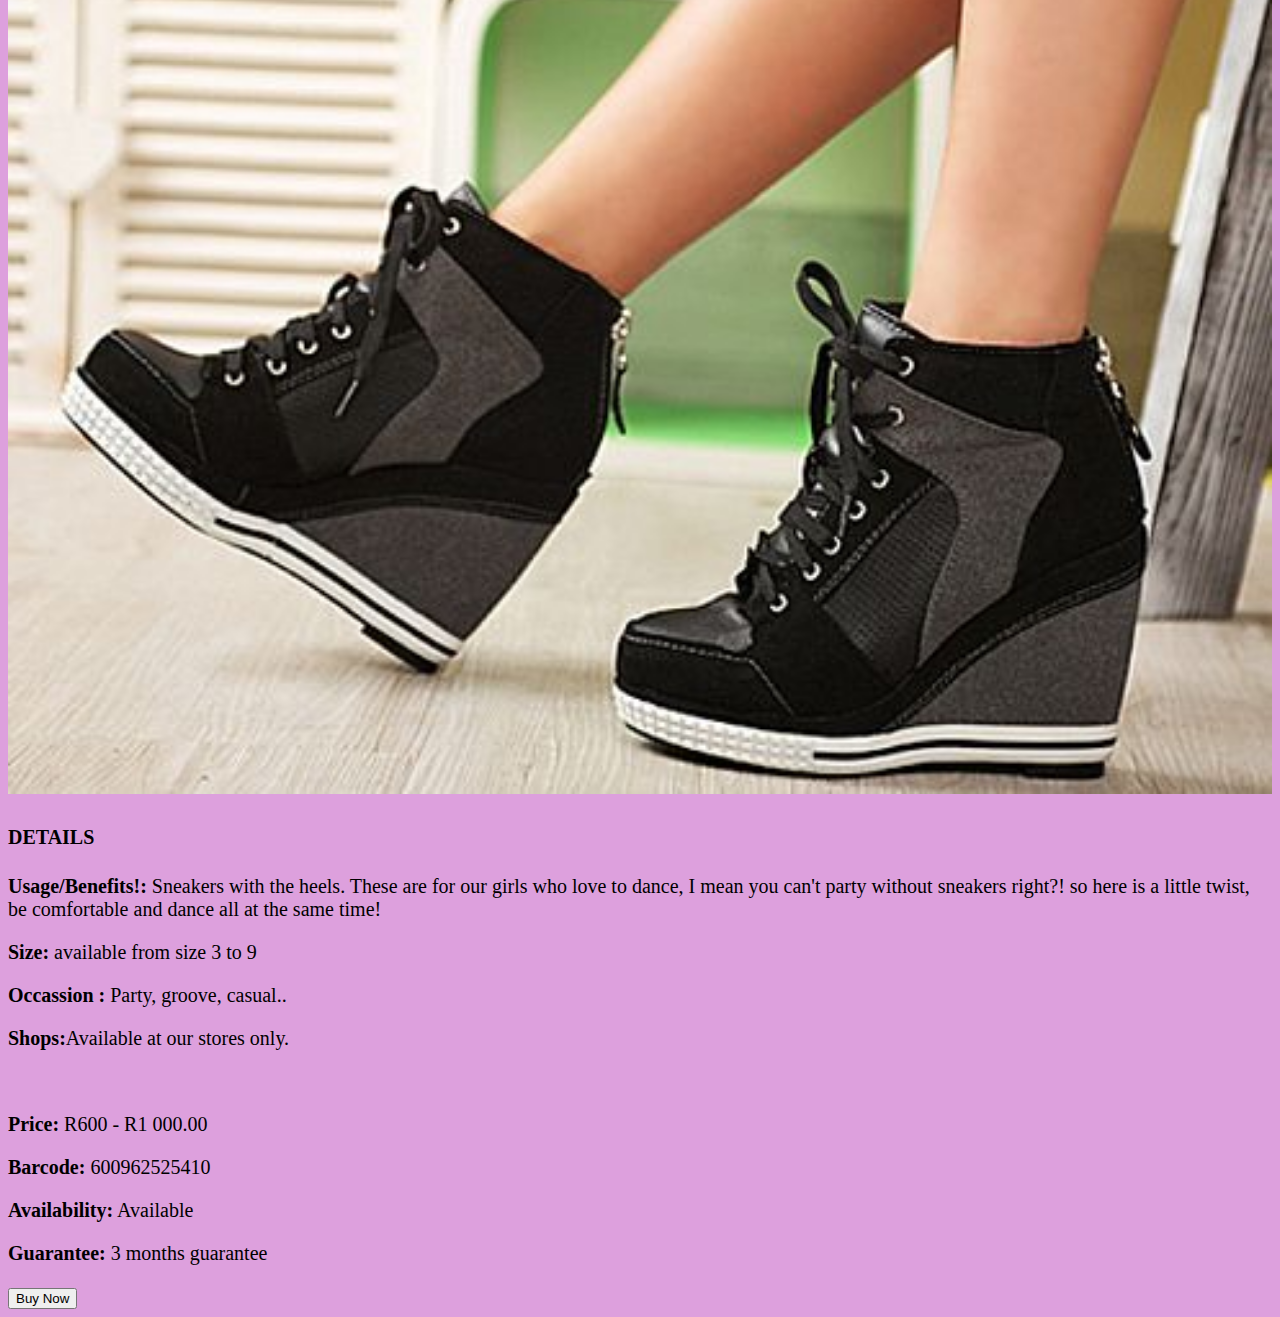
<file: image-3.html>
<!DOCTYPE html>
<html>
      <head> 
           <link rel="stylesheet" href="style.css"> 
       </head>
 
       <body> 
        <div id="menu">
            <a href="index.html">Home</a>
            <a href="about.html">About</a>
            <a href="contact.html">Contact</a>
            </div>
            
          <h2>HEEL SNEAKERS</h2>
          <div class="gallery"> 
            <img src="images/sneakers1.jpg">
            <img src="images/sneakers2.jpg">
            <img src="images/sneakers3.jpg">
           </div>
          <h4><b>DETAILS</b></h4>
          <p><b>Usage/Benefits!:</b> Sneakers with the heels. These are for our girls who love to dance, I mean you can't party without sneakers right?! so here is a little twist, be comfortable and dance all at the same time!</p>
          <p><b>Size:</b> available from size 3 to 9</p> 
          <p><b>Occassion :</b> Party, groove, casual..</p> 
          <p><b>Shops:</b>Available at our stores only. </p> 
          <br/>
          <p><b>Price:</b> R600 - R1 000.00</p>
          <p><b>Barcode:</b> 600962525410</p>
          <p><b>Availability:</b> Available</p>
          <p><b>Guarantee:</b> 3 months guarantee</p>
              
          <input type="Submit" value="Buy Now" />      
    </body>
</html>
</file>
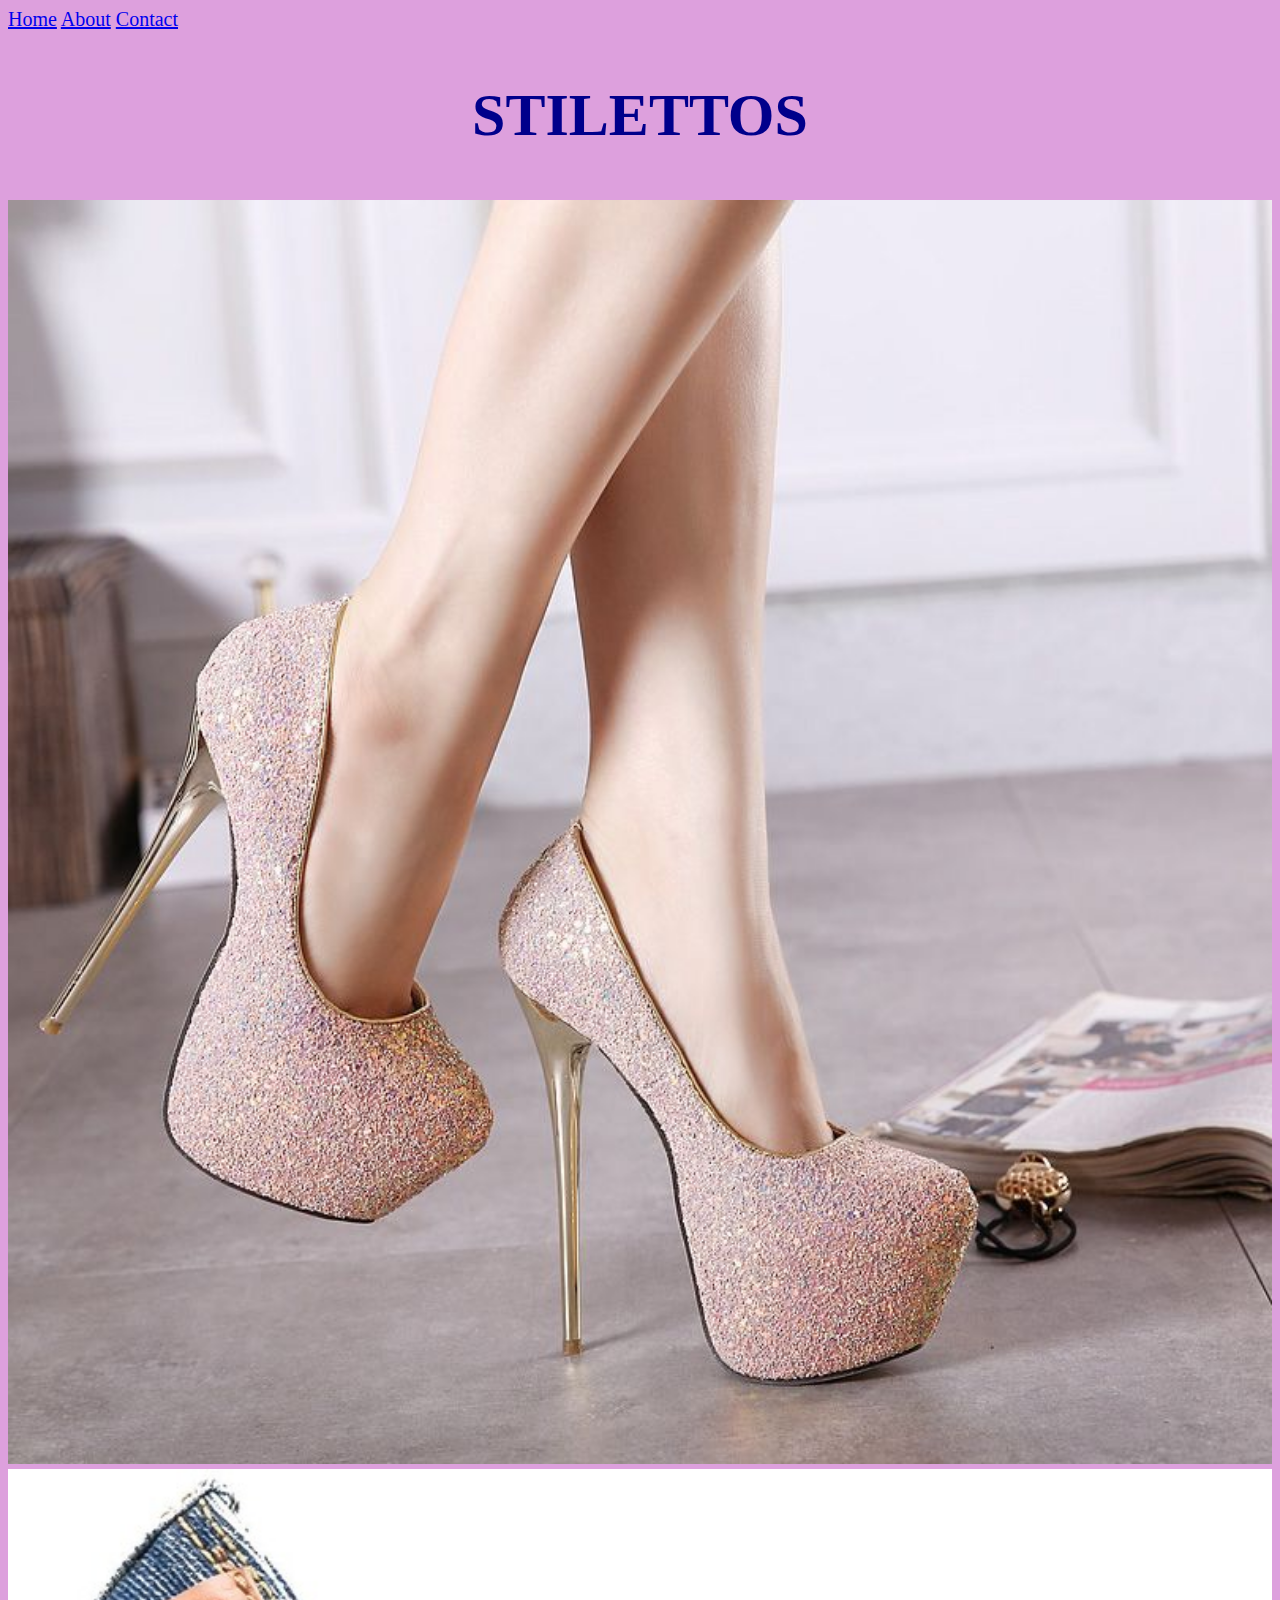
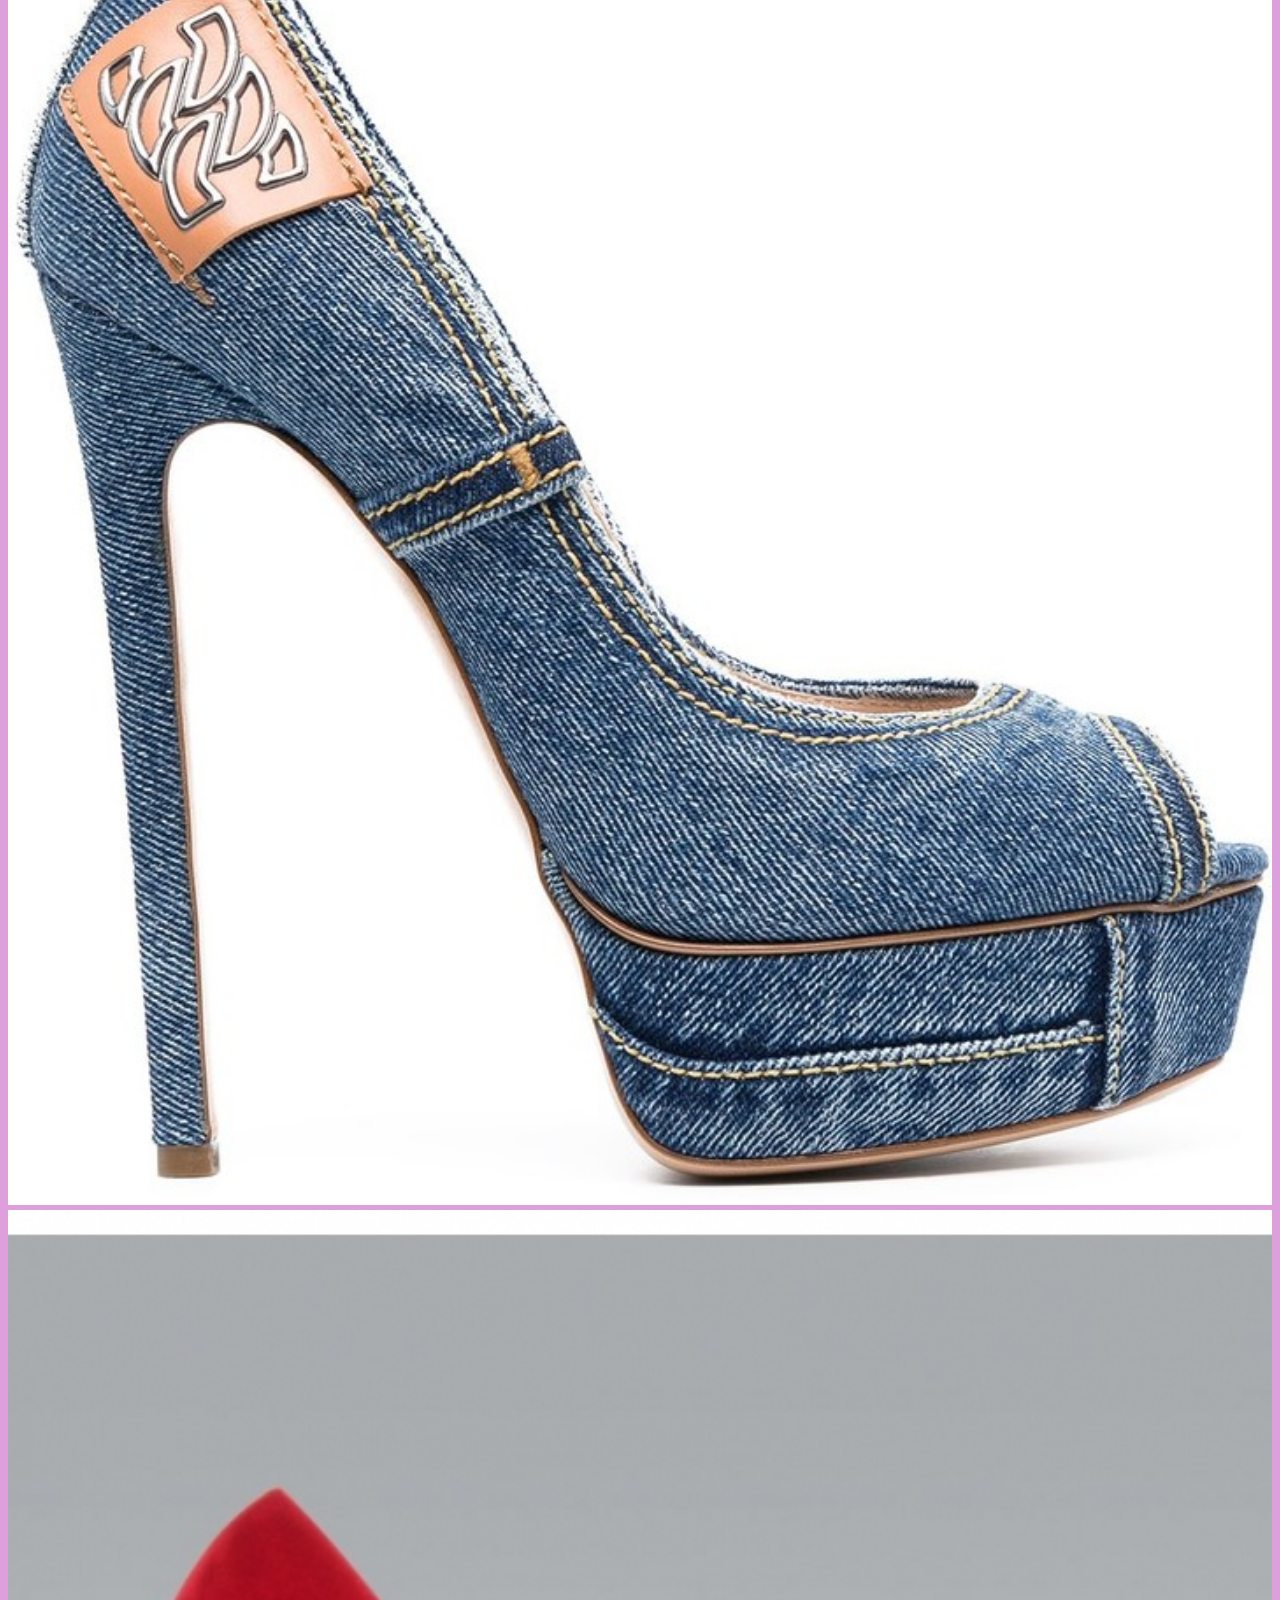
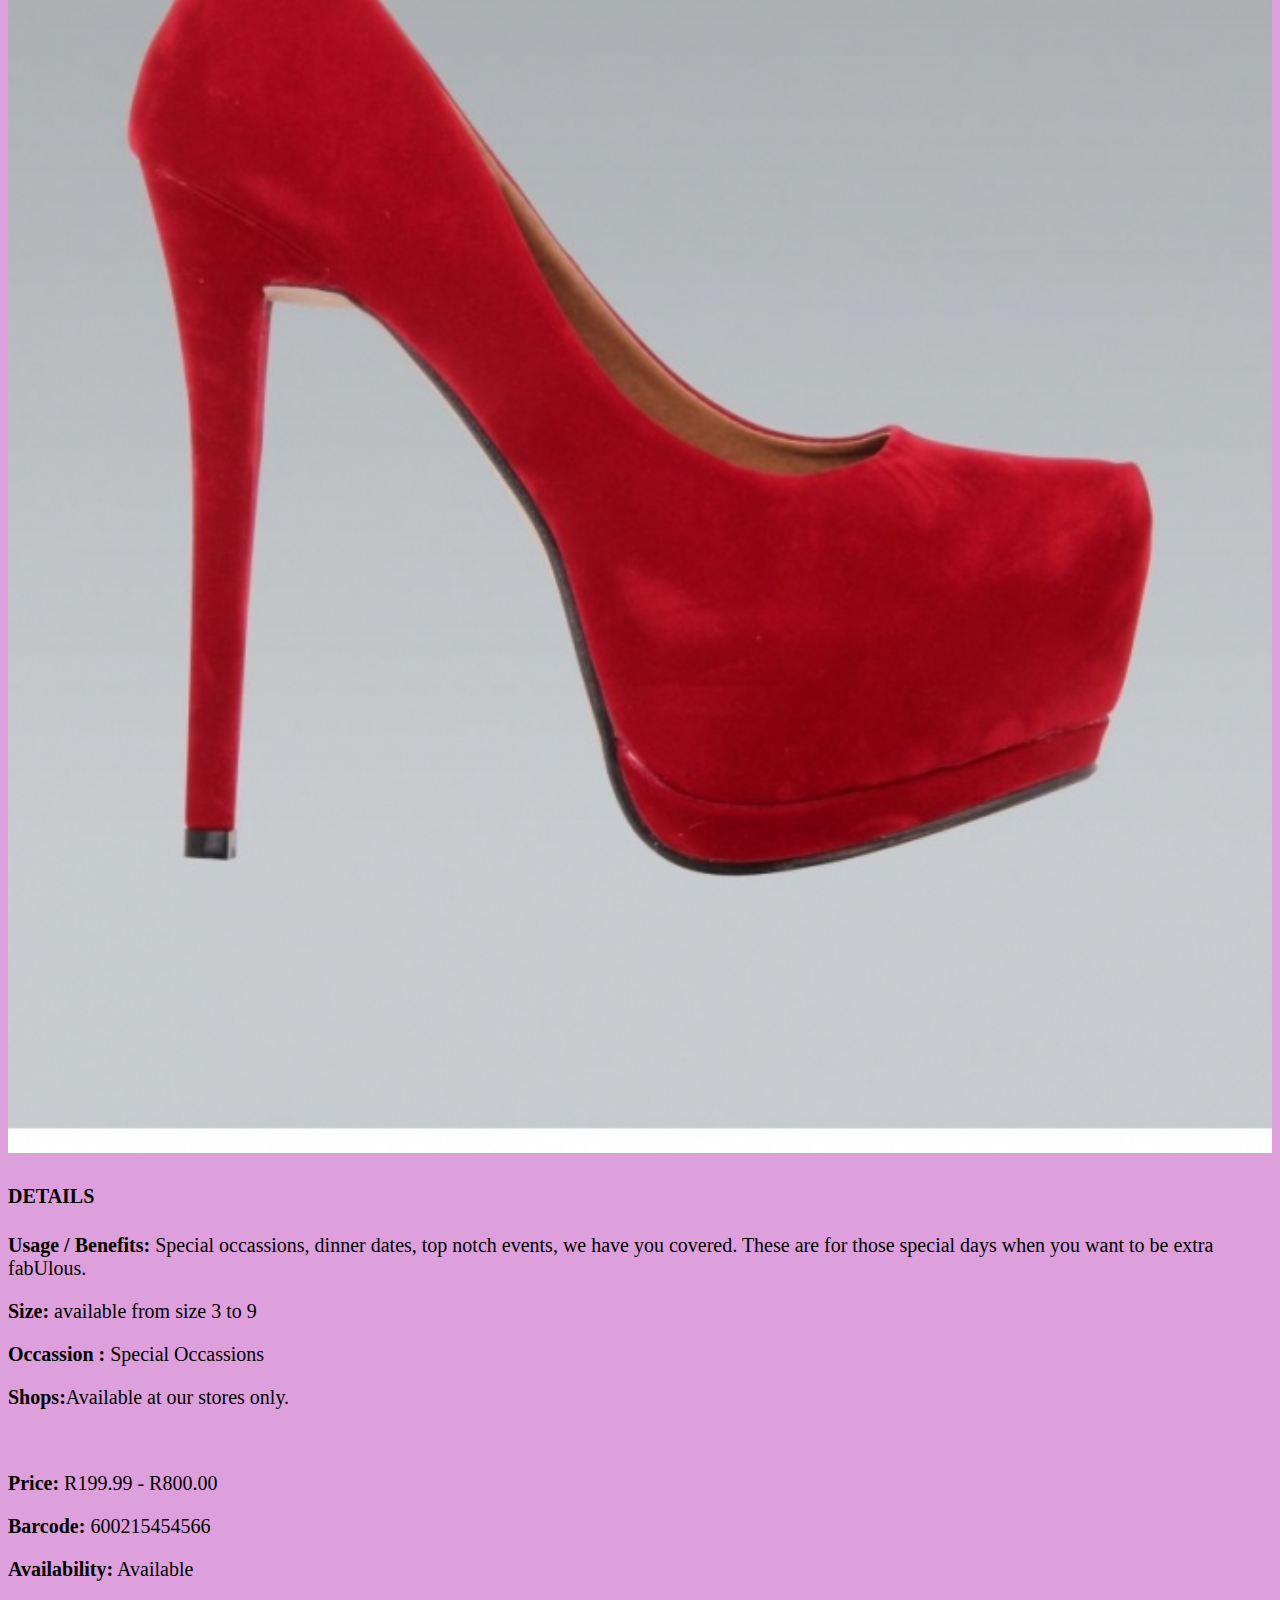
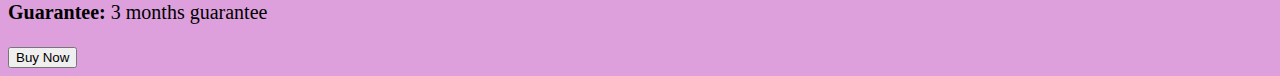
<file: image-4.html>
<!DOCTYPE html>
<html>
      <head> 
           <link rel="stylesheet" href="style.css"> 
       </head>
        <body> 
            <div id="menu">
                <a href="index.html">Home</a>
                <a href="about.html">About</a>
                <a href="contact.html">Contact</a>
                </div>
                
          <h2>STILETTOS</h2>
          <div class="gallery"> 
              <img src="images/stiletto1.jpg"> 
              <img src="images/stiletto2.jpg">
              <img src="images/stiletto3.jpg">
              
          </div> 
          <h4><b>DETAILS</b></h4>
          <p><b>Usage / Benefits:</b> Special occassions, dinner dates, top notch events, we have you covered. These are for those special days when you want to be extra fabUlous.</p>
          <p><b>Size:</b> available from size 3 to 9</p> 
          <p><b>Occassion :</b> Special Occassions</p> 
          <p><b>Shops:</b>Available at our stores only. </p> 
          <br/>
          <p><b>Price:</b> R199.99 - R800.00</p>
          <p><b>Barcode:</b> 600215454566</p>
          <p><b>Availability:</b> Available</p>
          <p><b>Guarantee:</b> 3 months guarantee</p>
          <input type="Submit" value="Buy Now" />
      </body>
</html>
</file>
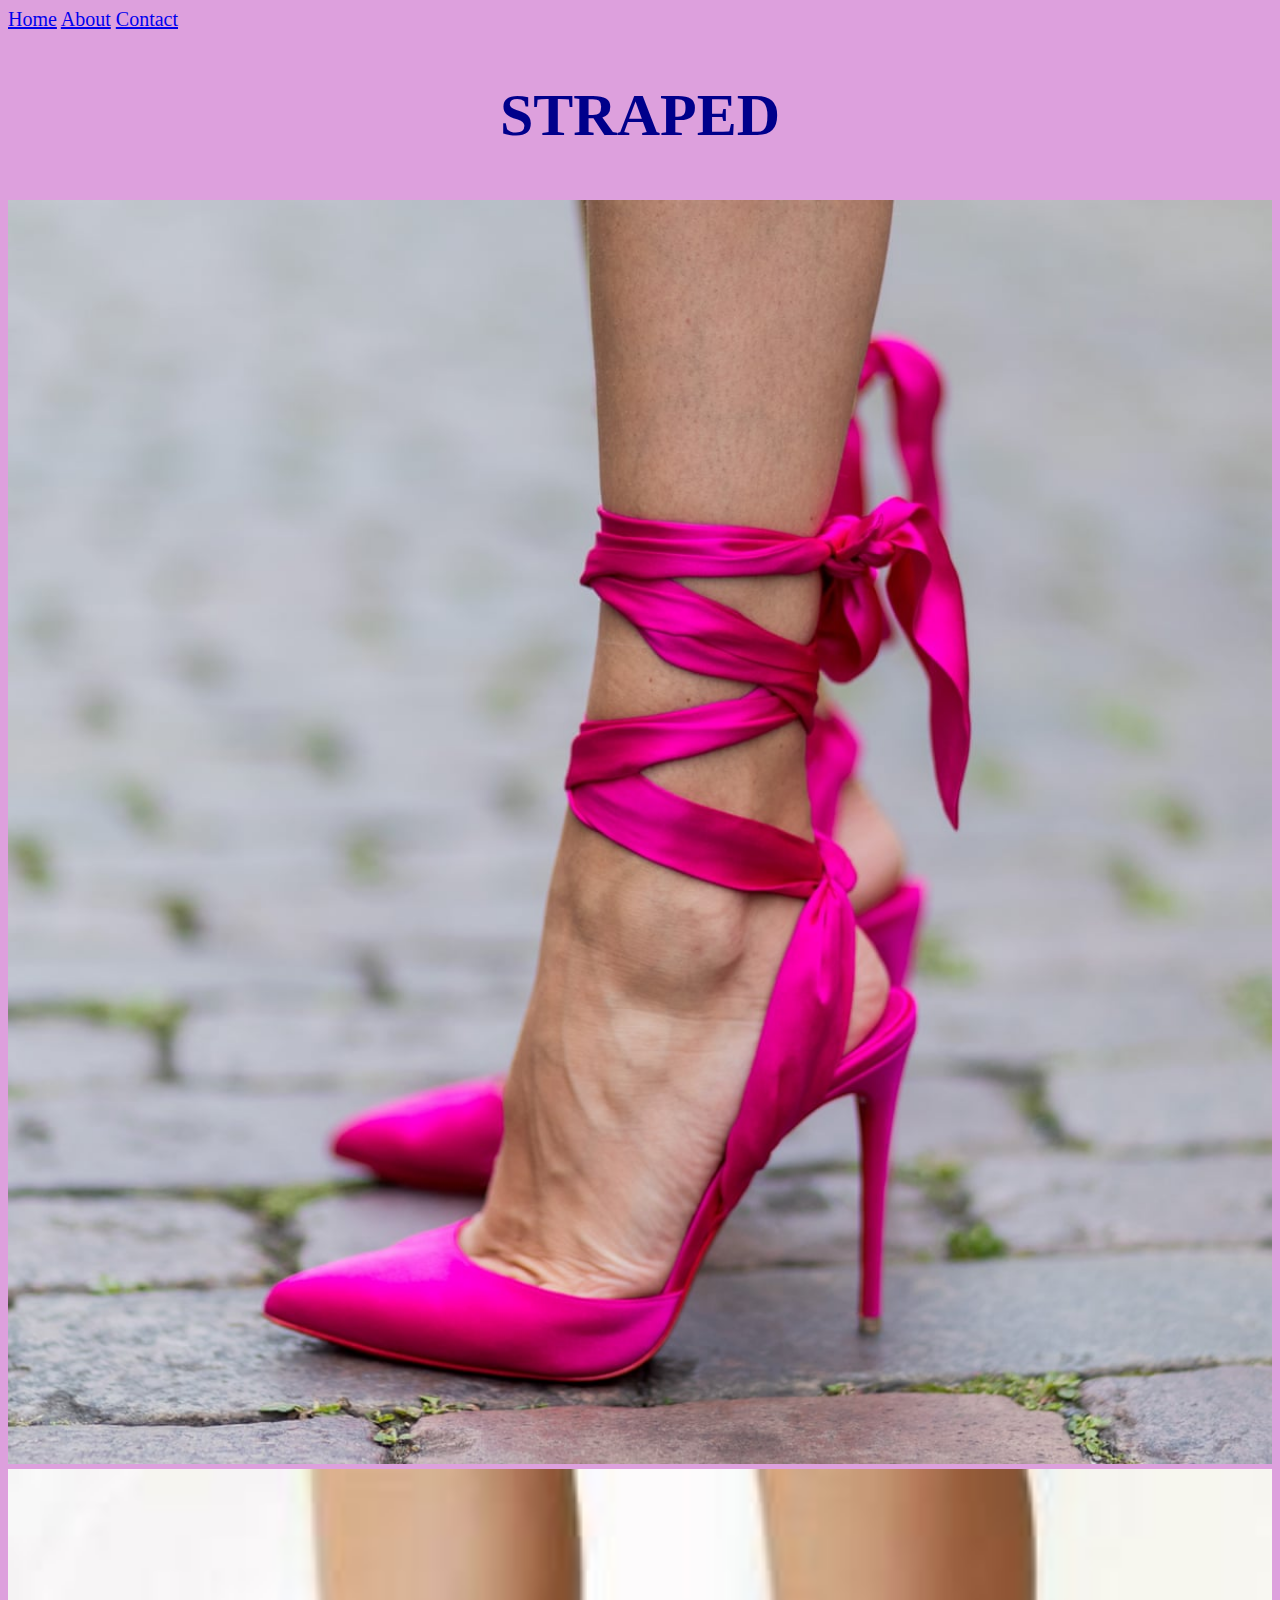
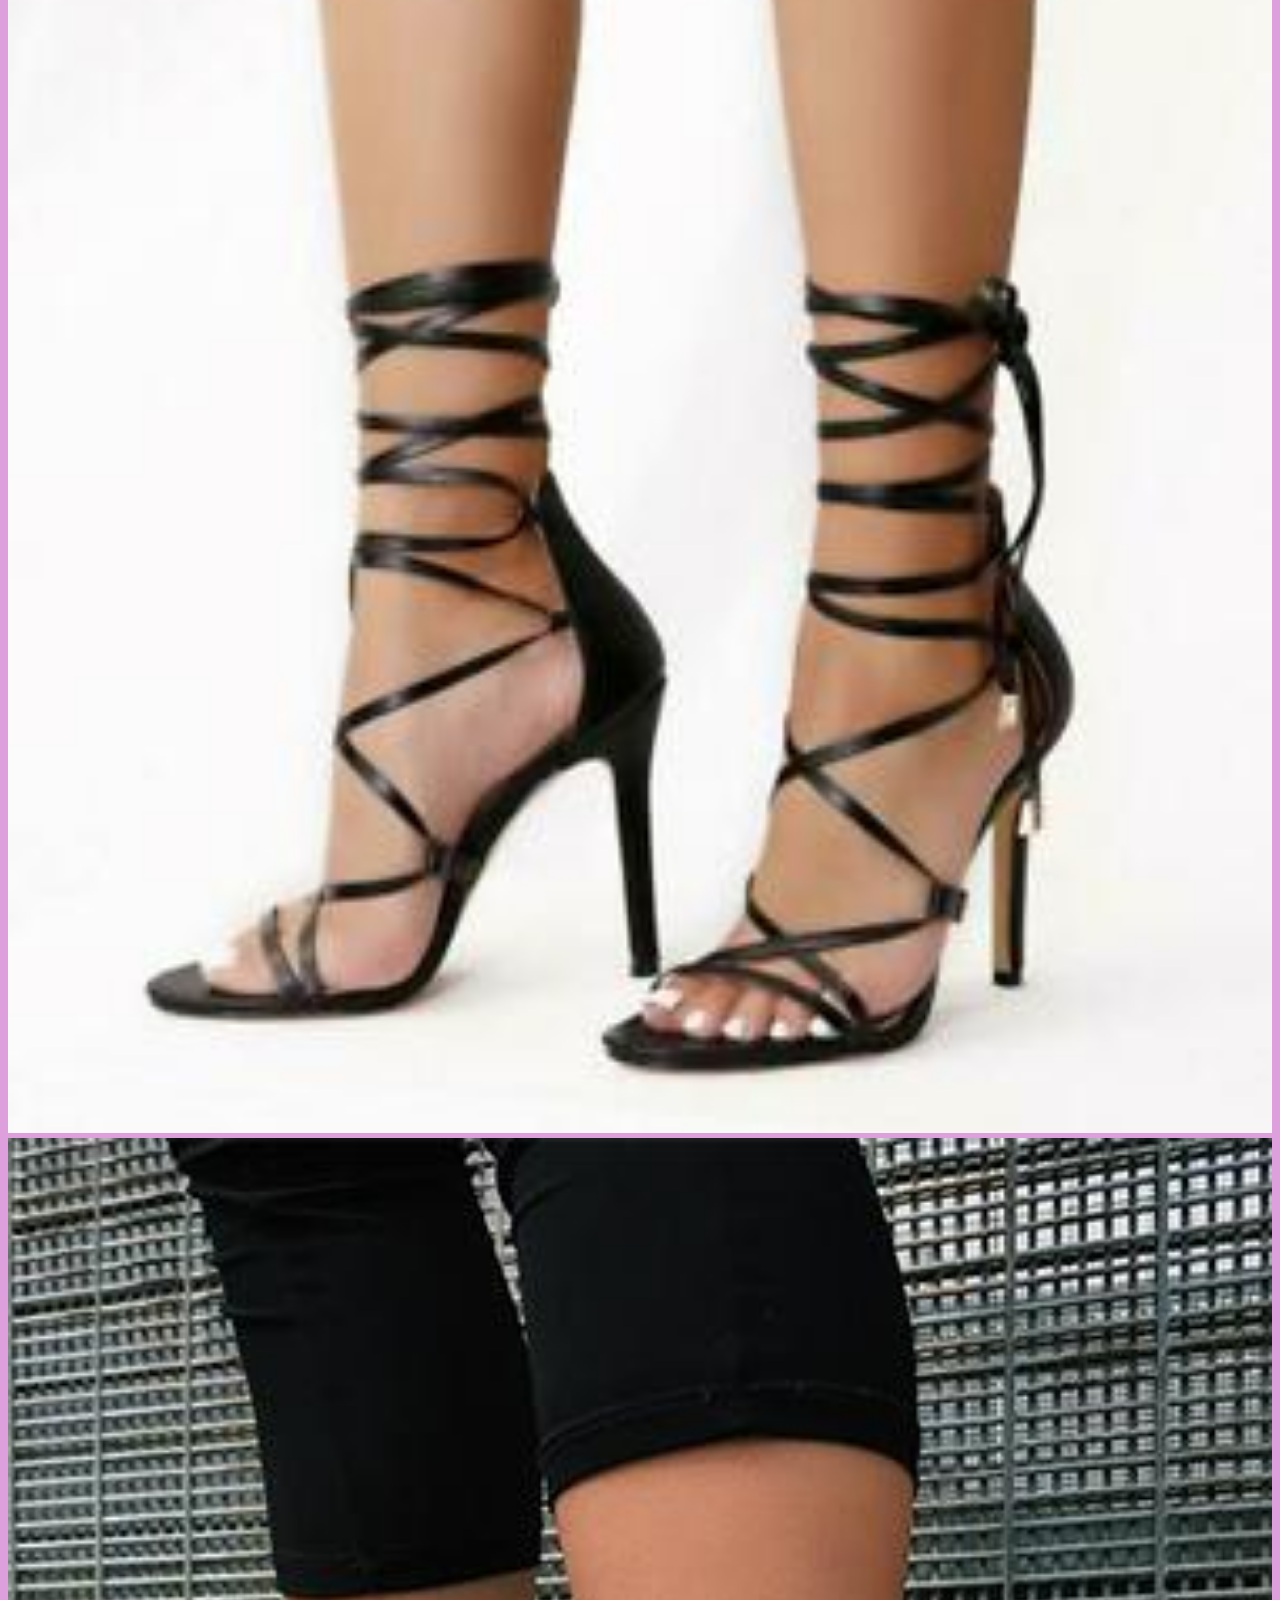
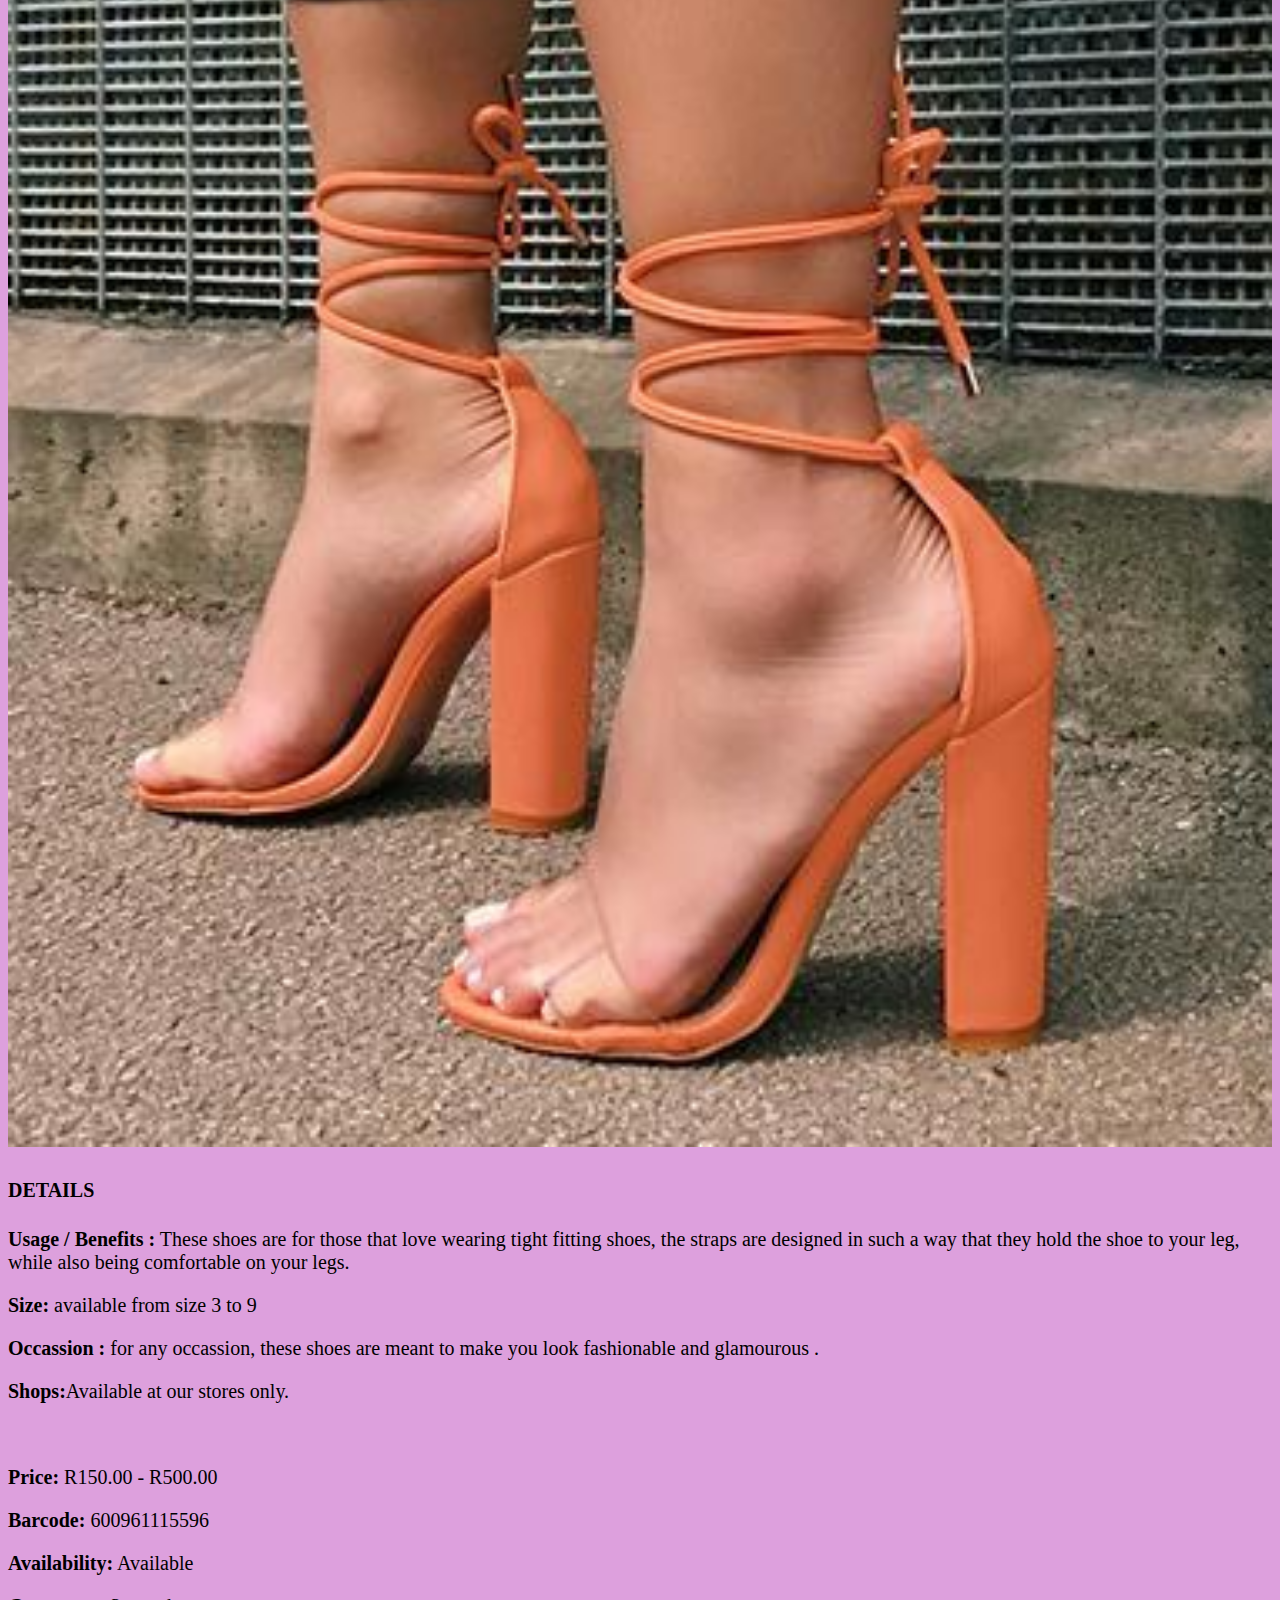
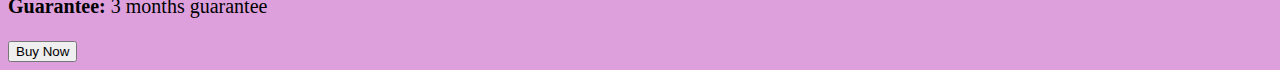
<file: image-5.html>
<!DOCTYPE html>
<html>
      <head> 
           <link rel="stylesheet" href="style.css"> 
       </head>
 
       <body> 
        <div id="menu">
            <a href="index.html">Home</a>
            <a href="about.html">About</a>
            <a href="contact.html">Contact</a>
            </div>
        
          <h2>STRAPED</h2>
          <div class="gallery"> 
              <img src="images/straped1.jpg"> 
              <img src="images/straped2.jpg">
              <img src="images/straped3.jpg">
          </div> 
          <h4><b>DETAILS</b></h4>
          <p><b>Usage / Benefits :</b> These shoes are for those that love wearing tight fitting shoes, the straps are designed in such a way that they hold the shoe to your leg, while also being comfortable on your legs.</p>
          <p><b>Size:</b> available from size 3 to 9</p> 
          <p><b>Occassion :</b> for any occassion, these shoes are meant to make you look fashionable and glamourous .</p> 
          <p><b>Shops:</b>Available at our stores only. </p> 
          <br/>
          <p><b>Price:</b> R150.00 - R500.00</p>
          <p><b>Barcode:</b> 600961115596</p>
          <p><b>Availability:</b> Available</p>
          <p><b>Guarantee:</b> 3 months guarantee</p>

          <input type="Submit" value="Buy Now" />
      </body>
</html>
</file>
<file: style.css>
.gallery img{
    width:100%;
}

body{
    color: black;
    font-family: cursive;
    font-size: 20px;
    background-color:plum;
}

h2{
    color: darkblue;
    text-align: center;
    font-family: fantasy;
    font-size: 60px;
}

about{
    width: 100%;
}
</file>
